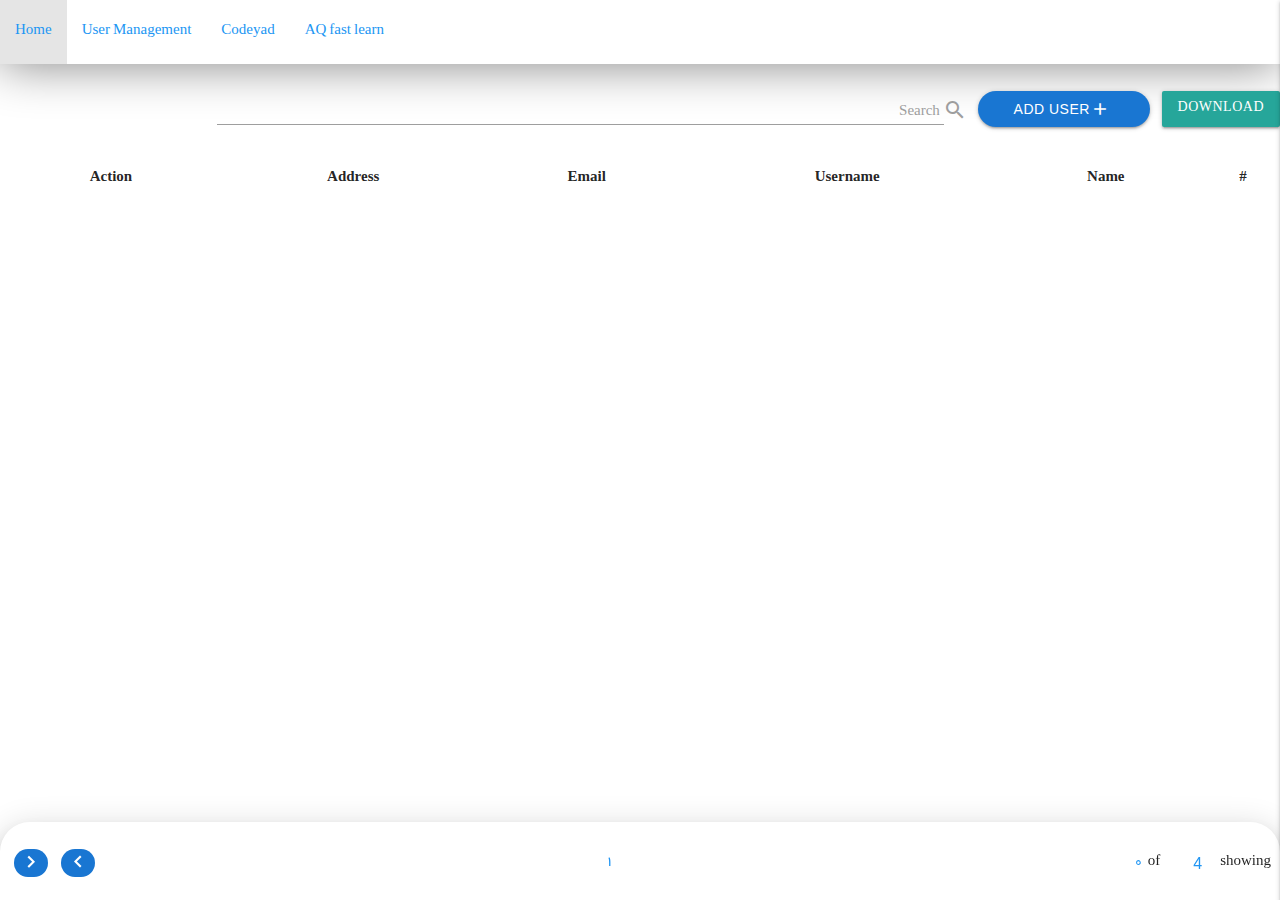
<file: users.html>
<!DOCTYPE html>
<html lang="en">
<head>
    <meta charset="UTF-8">
    <meta http-equiv="X-UA-Compatible" content="IE=edge">
    <meta name="viewport" content="width=device-width, initial-scale=1.0">
    <link rel="stylesheet" href="/assets/materialize/css/materialize.min.css">
    <link rel="stylesheet" href="/assets/css/util.css">
    <link href="https://fonts.googleapis.com/icon?family=Material+Icons" rel="stylesheet">
    <link rel="stylesheet" href="/assets/css/style.css">
    <title>Document</title>
</head>
<body x-data="usersData">

  <!-- navbar section ---------start-------------------- -->
    <nav class="white z-depth-0 top_navbar">
        <div class="nav-wrapper">
          <a href="#!" class="blue-text hide-on-med-and-up">Users management</a>
          <a href="#" data-target="mobile-demo" class="sidenav-trigger blue-text"><i class="material-icons">menu</i></a>
          <ul class="hide-on-med-and-down container">
            <li><a href="/" class="blue-text">Home</a></li>
            <li><a href="/users.html" class="blue-text">User Management</a></li>
            <li><a href="https://codeyad.com" class="blue-text">Codeyad</a></li>
            <li><a href="https://www.youtube.com/channel/UC7_WFOLcQ4x9HCat_pE3hcA" class="blue-text">AQ fast learn</a></li>
          </ul>
        </div>
    </nav>
    
    <ul class="sidenav" id="mobile-demo">
      <li>
        <div class="user-view">
          <div class="background">
            <img src="/assets/images/office-2.webp" class="w-full">
          </div>
          <a><img class="circle" src="/assets/images/avatar.png"></a>
          <a><span class="white-text name">Qasem Bassaki</span></a>
          <a><span class="white-text email">qasem@gmail.com</span></a>
        </div>
      </li>
      <li>
        <a href="https://www.youtube.com/channel/UC7_WFOLcQ4x9HCat_pE3hcA">
          <i class="material-icons">insert_link</i>
          AQ Fast Learn
        </a>
      </li>
      <li>
        <a href="https://codeyad.com">
          <i class="material-icons">insert_link</i>
          Codeyad
        </a>
      </li>
      <li><div class="divider"></div></li>
      <li><a class="subheader">Pages:</a></li>
      <li><a class="waves-effect" href="/">Home</a></li>
      <li><a class="waves-effect" href="/users.html">Users</a></li>
    </ul>
  <!-- navbar section ---------end------- -->


  <!-- content section ---------start-------------------- -->
    
  <section id="top_actions_section" class="row m-b-0 container" x-data="testController">
    <a id="download" class="btn">download</a>
      <!-- add button--------- -->
      <div class="p-l-10 p-r-10 p-t-10 col s12 m3 l2">
        <button id="add_user_button" class="waves-effect waves-light btn blue darken-2 p-l-30 p-r-30 w-full rounded_pill flex-c" x-on:click="showAddModal = true; userIdToEdit = null; handleResetForm()" >
            <i class="material-icons m-r-5">add</i>
            Add User
        </button>
      </div>
      <!-- search section--------- -->
      <div class="row col s12 m9 l8 m-b-5">
        <div class="input-field col s12" 
        x-init="$watch('searchChar', (value)=>handleSearch(value))">
          <input id="search" type="text" class="validate" x-model="searchChar">
          <label for="search">
            <i class="material-icons pos-relative top-7">search</i>
            Search
          </label>
        </div>
      </div>

      <div class="col l2 hide-on-med-and-down"></div>

  </section>

  <template x-if="isLoading">
    <div class="center-align">
      <div class="preloader-wrapper small active">
        <div class="spinner-layer spinner-green-only">
          <div class="circle-clipper left">
            <div class="circle"></div>
          </div><div class="gap-patch">
            <div class="circle"></div>
          </div><div class="circle-clipper right">
            <div class="circle"></div>
          </div>
        </div>
      </div>
    </div>
  </template>

  <section class="user_list_section" x-init="getUsers()">
    <ul class="collapsible hide-on-med-and-up">
      <template x-for="user in pageUsers">
        <li class="users_list_item">
          <div class="collapsible-header">
            <i class="material-icons blue-text darken-2 users_list_arrow_icon trans-0-2">arrow_drop_down_circle</i>
            <span x-text="user.name"></span>
          </div>
          <div class="collapsible-body">
            <div class="p-all-5">
              <span class="f-bold">Username : </span>
              <span x-text="user.username"></span>
            </div>
            <div class="p-all-5">
              <span class="f-bold">Email : </span>
              <span x-text="user.email"></span>
            </div>
            <div class="p-all-5">
              <span class="f-bold">Address : </span>
              <span x-text="(user.address?.city || '') + '-' + (user.address?.street || '')"></span>
            </div>
            <div class="p-all-5 flex-l-m">
              <span class="f-bold">Action : </span>
              <i class="material-icons red-text m-l-5 m-r-5" x-on:click="handleDeleteUser(user.id)">delete_forever</i>
              <i class="material-icons orange-text darken-3 m-l-5 m-r-5" x-on:click="handleUpdateUser(user)">edit</i>
            </div>
          </div>
        </li>
      </template>
    </ul>

    <div class="hide-on-med-and-down show-on-medium-and-up container">
      <table class="striped centered highlight">
        <thead>
          <tr>
            <th>#</th>
            <th>Name</th>
            <th>Username</th>
            <th>Email</th>
            <th>Address</th>
            <th>Action</th>
          </tr>
        </thead>

        <tbody class="desktop_table_body">
          <template x-for="user in pageUsers">
            <tr>
              <td x-text="user.id"></td>
              <td x-text="user.name"></td>
              <td x-text="user.username"></td>
              <td x-text="user.email"></td>
              <td x-text="(user.address?.city || '') + '-' + (user.address?.street || '')"></td>
              <td>
                <i class="material-icons orange-text darken-3 m-l-5 m-r-5 hov-pointer" x-on:click="handleUpdateUser(user)">edit</i>
                <i class="material-icons red-text m-l-5 m-r-5 hov-pointer" x-on:click="handleDeleteUser(user.id)">
                  delete_forever
                </i>
              </td>
            </tr>
          </template>
        </tbody>
      </table>
    </div>

    <div class="pagination_container container p-l-9 p-r-9 p-t-15 p-b-10 flex-sb-m pos-fixed left-0 right-0 bottom-0 z-depth-4 rounded_top_30">

      <div class="pagination_item_counts flex-l p-l-10 flex-l-m ">
        showing
        <span class="m-l-5 m-r-5 max-w-50 pos-relative top-4" 
        x-init="$watch('itemsCount', (value)=>handleChangeItemsCount(value))">
          <input type="number" class="blue-text darken-2 no-border center-align m-b-0" x-model="itemsCount" x-on:change="pagination()">
        </span>
        of 
        <span class="blue-text darken-2 m-l-5 m-r-5" x-text="users.length">100</span>
      </div>

      <strong x-text="currentPage" class="blue-text page_number"></strong>

      <div class="pgination_buttons">
        <i class="material-icons blue darken-2 m-l-5 m-r-5 p-l-5 p-r-5 p-t-1 p-b-3 waves-effect waves-light white-text rounded_pill" x-on:click="prevPage()">keyboard_arrow_left</i>
        <i class="material-icons blue darken-2 m-l-5 m-r-5 p-l-5 p-r-5 p-t-1 p-b-3 waves-effect waves-light white-text rounded_pill" x-on:click="nextPage()">keyboard_arrow_right</i>
      </div>

    </div>
  </section>
  

  <div class="add_user_modal_back" x-show="showAddModal" x-transition.duration.300ms  x-on:click="showAddModal = false"></div>
  <div class="add_user_modal container rounded_top_30 trans-0-3" x-bind:class="{'show' : showAddModal}">
    <div class="row p-t-10 p-b-10 p-r-40 p-l-40 center-on-small-only">
      <h5>
        <i class="material-icons m-r-10 m-l-10 pos-relative top-4">person_add</i>
        <span x-text="userIdToEdit ? 'Edit User' : 'Add User'"></span>
      </h5>

      <form>

        <div class="input-field col s12">
          <input id="name" type="text" class="validate" x-model="newUserInfo.name"/>
          <label for="name">name:</label>
        </div>

        <div class="input-field col s12">
          <input id="username" type="text" class="validate" x-model="newUserInfo.username"/>
          <label for="username">username: </label>
        </div>
        
        <div class="input-field col s12">
          <input id="email" type="email" class="validate" x-model="newUserInfo.email"/>
          <label for="email">Email</label>
        </div>


        <button
          type="button"
          class="waves-effect waves-light btn blue darken-1 m-t-20 m-b-10 w-full max-w-250 rounded_pill"
          x-on:click="userIdToEdit ? handleConfirmEditUser() :handleSubmitAddUserForm()"
          x-bind:class="{'pulse' : isLoading, 'orange': userIdToEdit}"
          x-bind:disabled="isLoading"
        >
          submit
        </button>



      </form>


    </div>
  </div>
  
  <!-- content section ---------end------- -->



  <script defer src="/assets/js/alpine.js"></script>
  <script src="/assets/js/alpineJsContollers/usersController.js"></script>
  <script src="/assets/js/alpineJsContollers/testController.js"></script>
  <script src="/assets/js/axios.js"></script>
  <script src="/assets/materialize/js/materialize.min.js"></script>
  <script src="/assets/js/app.js"></script>
  <script src="/assets/js/users.js"></script>
</body>
</html>
</file>
<file: assets/css/util.css>
/*[ FONT SIZE ]
///////////////////////////////////////////////////////////
*/
.f-bold{font-weight: bold;}
.fs-1 {font-size: 1px;}
.fs-2 {font-size: 2px;}
.fs-3 {font-size: 3px;}
.fs-4 {font-size: 4px;}
.fs-5 {font-size: 5px;}
.fs-6 {font-size: 6px;}
.fs-7 {font-size: 7px;}
.fs-8 {font-size: 8px;}
.fs-9 {font-size: 9px;}
.fs-10 {font-size: 10px;}
.fs-11 {font-size: 11px;}
.fs-12 {font-size: 12px;}
.fs-13 {font-size: 13px;}
.fs-14 {font-size: 14px;}
.fs-15 {font-size: 15px;}
.fs-16 {font-size: 16px;}
.fs-17 {font-size: 17px;}
.fs-18 {font-size: 18px;}
.fs-19 {font-size: 19px;}
.fs-20 {font-size: 20px;}
.fs-21 {font-size: 21px;}
.fs-22 {font-size: 22px;}
.fs-23 {font-size: 23px;}
.fs-24 {font-size: 24px;}
.fs-25 {font-size: 25px;}
.fs-26 {font-size: 26px;}
.fs-27 {font-size: 27px;}
.fs-28 {font-size: 28px;}
.fs-29 {font-size: 29px;}
.fs-30 {font-size: 30px;}
.fs-31 {font-size: 31px;}
.fs-32 {font-size: 32px;}
.fs-33 {font-size: 33px;}
.fs-34 {font-size: 34px;}
.fs-35 {font-size: 35px;}
.fs-36 {font-size: 36px;}
.fs-37 {font-size: 37px;}
.fs-38 {font-size: 38px;}
.fs-39 {font-size: 39px;}
.fs-40 {font-size: 40px;}
.fs-41 {font-size: 41px;}
.fs-42 {font-size: 42px;}
.fs-43 {font-size: 43px;}
.fs-44 {font-size: 44px;}
.fs-45 {font-size: 45px;}
.fs-46 {font-size: 46px;}
.fs-47 {font-size: 47px;}
.fs-48 {font-size: 48px;}
.fs-49 {font-size: 49px;}
.fs-50 {font-size: 50px;}
.fs-51 {font-size: 51px;}
.fs-52 {font-size: 52px;}
.fs-53 {font-size: 53px;}
.fs-54 {font-size: 54px;}
.fs-55 {font-size: 55px;}
.fs-56 {font-size: 56px;}
.fs-57 {font-size: 57px;}
.fs-58 {font-size: 58px;}
.fs-59 {font-size: 59px;}
.fs-60 {font-size: 60px;}
.fs-61 {font-size: 61px;}
.fs-62 {font-size: 62px;}
.fs-63 {font-size: 63px;}
.fs-64 {font-size: 64px;}
.fs-65 {font-size: 65px;}
.fs-66 {font-size: 66px;}
.fs-67 {font-size: 67px;}
.fs-68 {font-size: 68px;}
.fs-69 {font-size: 69px;}
.fs-70 {font-size: 70px;}
.fs-71 {font-size: 71px;}
.fs-72 {font-size: 72px;}
.fs-73 {font-size: 73px;}
.fs-74 {font-size: 74px;}
.fs-75 {font-size: 75px;}
.fs-76 {font-size: 76px;}
.fs-77 {font-size: 77px;}
.fs-78 {font-size: 78px;}
.fs-79 {font-size: 79px;}
.fs-80 {font-size: 80px;}
.fs-81 {font-size: 81px;}
.fs-82 {font-size: 82px;}
.fs-83 {font-size: 83px;}
.fs-84 {font-size: 84px;}
.fs-85 {font-size: 85px;}
.fs-86 {font-size: 86px;}
.fs-87 {font-size: 87px;}
.fs-88 {font-size: 88px;}
.fs-89 {font-size: 89px;}
.fs-90 {font-size: 90px;}
.fs-91 {font-size: 91px;}
.fs-92 {font-size: 92px;}
.fs-93 {font-size: 93px;}
.fs-94 {font-size: 94px;}
.fs-95 {font-size: 95px;}
.fs-96 {font-size: 96px;}
.fs-97 {font-size: 97px;}
.fs-98 {font-size: 98px;}
.fs-99 {font-size: 99px;}
.fs-100 {font-size: 100px;}
.fs-101 {font-size: 101px;}
.fs-102 {font-size: 102px;}
.fs-103 {font-size: 103px;}
.fs-104 {font-size: 104px;}
.fs-105 {font-size: 105px;}
.fs-106 {font-size: 106px;}
.fs-107 {font-size: 107px;}
.fs-108 {font-size: 108px;}
.fs-109 {font-size: 109px;}
.fs-110 {font-size: 110px;}
.fs-111 {font-size: 111px;}
.fs-112 {font-size: 112px;}
.fs-113 {font-size: 113px;}
.fs-114 {font-size: 114px;}
.fs-115 {font-size: 115px;}
.fs-116 {font-size: 116px;}
.fs-117 {font-size: 117px;}
.fs-118 {font-size: 118px;}
.fs-119 {font-size: 119px;}
.fs-120 {font-size: 120px;}
.fs-121 {font-size: 121px;}
.fs-122 {font-size: 122px;}
.fs-123 {font-size: 123px;}
.fs-124 {font-size: 124px;}
.fs-125 {font-size: 125px;}
.fs-126 {font-size: 126px;}
.fs-127 {font-size: 127px;}
.fs-128 {font-size: 128px;}
.fs-129 {font-size: 129px;}
.fs-130 {font-size: 130px;}
.fs-131 {font-size: 131px;}
.fs-132 {font-size: 132px;}
.fs-133 {font-size: 133px;}
.fs-134 {font-size: 134px;}
.fs-135 {font-size: 135px;}
.fs-136 {font-size: 136px;}
.fs-137 {font-size: 137px;}
.fs-138 {font-size: 138px;}
.fs-139 {font-size: 139px;}
.fs-140 {font-size: 140px;}
.fs-141 {font-size: 141px;}
.fs-142 {font-size: 142px;}
.fs-143 {font-size: 143px;}
.fs-144 {font-size: 144px;}
.fs-145 {font-size: 145px;}
.fs-146 {font-size: 146px;}
.fs-147 {font-size: 147px;}
.fs-148 {font-size: 148px;}
.fs-149 {font-size: 149px;}
.fs-150 {font-size: 150px;}
.fs-151 {font-size: 151px;}
.fs-152 {font-size: 152px;}
.fs-153 {font-size: 153px;}
.fs-154 {font-size: 154px;}
.fs-155 {font-size: 155px;}
.fs-156 {font-size: 156px;}
.fs-157 {font-size: 157px;}
.fs-158 {font-size: 158px;}
.fs-159 {font-size: 159px;}
.fs-160 {font-size: 160px;}
.fs-161 {font-size: 161px;}
.fs-162 {font-size: 162px;}
.fs-163 {font-size: 163px;}
.fs-164 {font-size: 164px;}
.fs-165 {font-size: 165px;}
.fs-166 {font-size: 166px;}
.fs-167 {font-size: 167px;}
.fs-168 {font-size: 168px;}
.fs-169 {font-size: 169px;}
.fs-170 {font-size: 170px;}
.fs-171 {font-size: 171px;}
.fs-172 {font-size: 172px;}
.fs-173 {font-size: 173px;}
.fs-174 {font-size: 174px;}
.fs-175 {font-size: 175px;}
.fs-176 {font-size: 176px;}
.fs-177 {font-size: 177px;}
.fs-178 {font-size: 178px;}
.fs-179 {font-size: 179px;}
.fs-180 {font-size: 180px;}
.fs-181 {font-size: 181px;}
.fs-182 {font-size: 182px;}
.fs-183 {font-size: 183px;}
.fs-184 {font-size: 184px;}
.fs-185 {font-size: 185px;}
.fs-186 {font-size: 186px;}
.fs-187 {font-size: 187px;}
.fs-188 {font-size: 188px;}
.fs-189 {font-size: 189px;}
.fs-190 {font-size: 190px;}
.fs-191 {font-size: 191px;}
.fs-192 {font-size: 192px;}
.fs-193 {font-size: 193px;}
.fs-194 {font-size: 194px;}
.fs-195 {font-size: 195px;}
.fs-196 {font-size: 196px;}
.fs-197 {font-size: 197px;}
.fs-198 {font-size: 198px;}
.fs-199 {font-size: 199px;}
.fs-200 {font-size: 200px;}

/*[ PADDING ]
///////////////////////////////////////////////////////////
*/
.p-all-0{padding: 0 !important;}
.p-all-1{padding: 1px !important;}
.p-all-2{padding: 2px !important;}
.p-all-3{padding: 3px !important;}
.p-all-4{padding: 4px !important;}
.p-all-5{padding: 5px !important;}
.p-all-6{padding: 6px !important;}
.p-all-7{padding: 7px !important;}
.p-all-8{padding: 8px !important;}
.p-all-9{padding: 9px !important;}
.p-t-0 {padding-top: 0px;}
.p-t-1 {padding-top: 1px;}
.p-t-2 {padding-top: 2px;}
.p-t-3 {padding-top: 3px;}
.p-t-4 {padding-top: 4px;}
.p-t-5 {padding-top: 5px;}
.p-t-6 {padding-top: 6px;}
.p-t-7 {padding-top: 7px;}
.p-t-8 {padding-top: 8px;}
.p-t-9 {padding-top: 9px;}
.p-t-10 {padding-top: 10px;}
.p-t-11 {padding-top: 11px;}
.p-t-12 {padding-top: 12px;}
.p-t-13 {padding-top: 13px;}
.p-t-14 {padding-top: 14px;}
.p-t-15 {padding-top: 15px;}
.p-t-16 {padding-top: 16px;}
.p-t-17 {padding-top: 17px;}
.p-t-18 {padding-top: 18px;}
.p-t-19 {padding-top: 19px;}
.p-t-20 {padding-top: 20px;}
.p-t-21 {padding-top: 21px;}
.p-t-22 {padding-top: 22px;}
.p-t-23 {padding-top: 23px;}
.p-t-24 {padding-top: 24px;}
.p-t-25 {padding-top: 25px;}
.p-t-26 {padding-top: 26px;}
.p-t-27 {padding-top: 27px;}
.p-t-28 {padding-top: 28px;}
.p-t-29 {padding-top: 29px;}
.p-t-30 {padding-top: 30px;}
.p-t-31 {padding-top: 31px;}
.p-t-32 {padding-top: 32px;}
.p-t-33 {padding-top: 33px;}
.p-t-34 {padding-top: 34px;}
.p-t-35 {padding-top: 35px;}
.p-t-36 {padding-top: 36px;}
.p-t-37 {padding-top: 37px;}
.p-t-38 {padding-top: 38px;}
.p-t-39 {padding-top: 39px;}
.p-t-40 {padding-top: 40px;}
.p-t-41 {padding-top: 41px;}
.p-t-42 {padding-top: 42px;}
.p-t-43 {padding-top: 43px;}
.p-t-44 {padding-top: 44px;}
.p-t-45 {padding-top: 45px;}
.p-t-46 {padding-top: 46px;}
.p-t-47 {padding-top: 47px;}
.p-t-48 {padding-top: 48px;}
.p-t-49 {padding-top: 49px;}
.p-t-50 {padding-top: 50px;}
.p-t-51 {padding-top: 51px;}
.p-t-52 {padding-top: 52px;}
.p-t-53 {padding-top: 53px;}
.p-t-54 {padding-top: 54px;}
.p-t-55 {padding-top: 55px;}
.p-t-56 {padding-top: 56px;}
.p-t-57 {padding-top: 57px;}
.p-t-58 {padding-top: 58px;}
.p-t-59 {padding-top: 59px;}
.p-t-60 {padding-top: 60px;}
.p-t-61 {padding-top: 61px;}
.p-t-62 {padding-top: 62px;}
.p-t-63 {padding-top: 63px;}
.p-t-64 {padding-top: 64px;}
.p-t-65 {padding-top: 65px;}
.p-t-66 {padding-top: 66px;}
.p-t-67 {padding-top: 67px;}
.p-t-68 {padding-top: 68px;}
.p-t-69 {padding-top: 69px;}
.p-t-70 {padding-top: 70px;}
.p-t-71 {padding-top: 71px;}
.p-t-72 {padding-top: 72px;}
.p-t-73 {padding-top: 73px;}
.p-t-74 {padding-top: 74px;}
.p-t-75 {padding-top: 75px;}
.p-t-76 {padding-top: 76px;}
.p-t-77 {padding-top: 77px;}
.p-t-78 {padding-top: 78px;}
.p-t-79 {padding-top: 79px;}
.p-t-80 {padding-top: 80px;}
.p-t-81 {padding-top: 81px;}
.p-t-82 {padding-top: 82px;}
.p-t-83 {padding-top: 83px;}
.p-t-84 {padding-top: 84px;}
.p-t-85 {padding-top: 85px;}
.p-t-86 {padding-top: 86px;}
.p-t-87 {padding-top: 87px;}
.p-t-88 {padding-top: 88px;}
.p-t-89 {padding-top: 89px;}
.p-t-90 {padding-top: 90px;}
.p-t-91 {padding-top: 91px;}
.p-t-92 {padding-top: 92px;}
.p-t-93 {padding-top: 93px;}
.p-t-94 {padding-top: 94px;}
.p-t-95 {padding-top: 95px;}
.p-t-96 {padding-top: 96px;}
.p-t-97 {padding-top: 97px;}
.p-t-98 {padding-top: 98px;}
.p-t-99 {padding-top: 99px;}
.p-t-100 {padding-top: 100px;}
.p-t-101 {padding-top: 101px;}
.p-t-102 {padding-top: 102px;}
.p-t-103 {padding-top: 103px;}
.p-t-104 {padding-top: 104px;}
.p-t-105 {padding-top: 105px;}
.p-t-106 {padding-top: 106px;}
.p-t-107 {padding-top: 107px;}
.p-t-108 {padding-top: 108px;}
.p-t-109 {padding-top: 109px;}
.p-t-110 {padding-top: 110px;}
.p-t-111 {padding-top: 111px;}
.p-t-112 {padding-top: 112px;}
.p-t-113 {padding-top: 113px;}
.p-t-114 {padding-top: 114px;}
.p-t-115 {padding-top: 115px;}
.p-t-116 {padding-top: 116px;}
.p-t-117 {padding-top: 117px;}
.p-t-118 {padding-top: 118px;}
.p-t-119 {padding-top: 119px;}
.p-t-120 {padding-top: 120px;}
.p-t-121 {padding-top: 121px;}
.p-t-122 {padding-top: 122px;}
.p-t-123 {padding-top: 123px;}
.p-t-124 {padding-top: 124px;}
.p-t-125 {padding-top: 125px;}
.p-t-126 {padding-top: 126px;}
.p-t-127 {padding-top: 127px;}
.p-t-128 {padding-top: 128px;}
.p-t-129 {padding-top: 129px;}
.p-t-130 {padding-top: 130px;}
.p-t-131 {padding-top: 131px;}
.p-t-132 {padding-top: 132px;}
.p-t-133 {padding-top: 133px;}
.p-t-134 {padding-top: 134px;}
.p-t-135 {padding-top: 135px;}
.p-t-136 {padding-top: 136px;}
.p-t-137 {padding-top: 137px;}
.p-t-138 {padding-top: 138px;}
.p-t-139 {padding-top: 139px;}
.p-t-140 {padding-top: 140px;}
.p-t-141 {padding-top: 141px;}
.p-t-142 {padding-top: 142px;}
.p-t-143 {padding-top: 143px;}
.p-t-144 {padding-top: 144px;}
.p-t-145 {padding-top: 145px;}
.p-t-146 {padding-top: 146px;}
.p-t-147 {padding-top: 147px;}
.p-t-148 {padding-top: 148px;}
.p-t-149 {padding-top: 149px;}
.p-t-150 {padding-top: 150px;}
.p-t-151 {padding-top: 151px;}
.p-t-152 {padding-top: 152px;}
.p-t-153 {padding-top: 153px;}
.p-t-154 {padding-top: 154px;}
.p-t-155 {padding-top: 155px;}
.p-t-156 {padding-top: 156px;}
.p-t-157 {padding-top: 157px;}
.p-t-158 {padding-top: 158px;}
.p-t-159 {padding-top: 159px;}
.p-t-160 {padding-top: 160px;}
.p-t-161 {padding-top: 161px;}
.p-t-162 {padding-top: 162px;}
.p-t-163 {padding-top: 163px;}
.p-t-164 {padding-top: 164px;}
.p-t-165 {padding-top: 165px;}
.p-t-166 {padding-top: 166px;}
.p-t-167 {padding-top: 167px;}
.p-t-168 {padding-top: 168px;}
.p-t-169 {padding-top: 169px;}
.p-t-170 {padding-top: 170px;}
.p-t-171 {padding-top: 171px;}
.p-t-172 {padding-top: 172px;}
.p-t-173 {padding-top: 173px;}
.p-t-174 {padding-top: 174px;}
.p-t-175 {padding-top: 175px;}
.p-t-176 {padding-top: 176px;}
.p-t-177 {padding-top: 177px;}
.p-t-178 {padding-top: 178px;}
.p-t-179 {padding-top: 179px;}
.p-t-180 {padding-top: 180px;}
.p-t-181 {padding-top: 181px;}
.p-t-182 {padding-top: 182px;}
.p-t-183 {padding-top: 183px;}
.p-t-184 {padding-top: 184px;}
.p-t-185 {padding-top: 185px;}
.p-t-186 {padding-top: 186px;}
.p-t-187 {padding-top: 187px;}
.p-t-188 {padding-top: 188px;}
.p-t-189 {padding-top: 189px;}
.p-t-190 {padding-top: 190px;}
.p-t-191 {padding-top: 191px;}
.p-t-192 {padding-top: 192px;}
.p-t-193 {padding-top: 193px;}
.p-t-194 {padding-top: 194px;}
.p-t-195 {padding-top: 195px;}
.p-t-196 {padding-top: 196px;}
.p-t-197 {padding-top: 197px;}
.p-t-198 {padding-top: 198px;}
.p-t-199 {padding-top: 199px;}
.p-t-200 {padding-top: 200px;}
.p-t-201 {padding-top: 201px;}
.p-t-202 {padding-top: 202px;}
.p-t-203 {padding-top: 203px;}
.p-t-204 {padding-top: 204px;}
.p-t-205 {padding-top: 205px;}
.p-t-206 {padding-top: 206px;}
.p-t-207 {padding-top: 207px;}
.p-t-208 {padding-top: 208px;}
.p-t-209 {padding-top: 209px;}
.p-t-210 {padding-top: 210px;}
.p-t-211 {padding-top: 211px;}
.p-t-212 {padding-top: 212px;}
.p-t-213 {padding-top: 213px;}
.p-t-214 {padding-top: 214px;}
.p-t-215 {padding-top: 215px;}
.p-t-216 {padding-top: 216px;}
.p-t-217 {padding-top: 217px;}
.p-t-218 {padding-top: 218px;}
.p-t-219 {padding-top: 219px;}
.p-t-220 {padding-top: 220px;}
.p-t-221 {padding-top: 221px;}
.p-t-222 {padding-top: 222px;}
.p-t-223 {padding-top: 223px;}
.p-t-224 {padding-top: 224px;}
.p-t-225 {padding-top: 225px;}
.p-t-226 {padding-top: 226px;}
.p-t-227 {padding-top: 227px;}
.p-t-228 {padding-top: 228px;}
.p-t-229 {padding-top: 229px;}
.p-t-230 {padding-top: 230px;}
.p-t-231 {padding-top: 231px;}
.p-t-232 {padding-top: 232px;}
.p-t-233 {padding-top: 233px;}
.p-t-234 {padding-top: 234px;}
.p-t-235 {padding-top: 235px;}
.p-t-236 {padding-top: 236px;}
.p-t-237 {padding-top: 237px;}
.p-t-238 {padding-top: 238px;}
.p-t-239 {padding-top: 239px;}
.p-t-240 {padding-top: 240px;}
.p-t-241 {padding-top: 241px;}
.p-t-242 {padding-top: 242px;}
.p-t-243 {padding-top: 243px;}
.p-t-244 {padding-top: 244px;}
.p-t-245 {padding-top: 245px;}
.p-t-246 {padding-top: 246px;}
.p-t-247 {padding-top: 247px;}
.p-t-248 {padding-top: 248px;}
.p-t-249 {padding-top: 249px;}
.p-t-250 {padding-top: 250px;}
.p-b-0 {padding-bottom: 0px;}
.p-b-1 {padding-bottom: 1px;}
.p-b-2 {padding-bottom: 2px;}
.p-b-3 {padding-bottom: 3px;}
.p-b-4 {padding-bottom: 4px;}
.p-b-5 {padding-bottom: 5px;}
.p-b-6 {padding-bottom: 6px;}
.p-b-7 {padding-bottom: 7px;}
.p-b-8 {padding-bottom: 8px;}
.p-b-9 {padding-bottom: 9px;}
.p-b-10 {padding-bottom: 10px;}
.p-b-11 {padding-bottom: 11px;}
.p-b-12 {padding-bottom: 12px;}
.p-b-13 {padding-bottom: 13px;}
.p-b-14 {padding-bottom: 14px;}
.p-b-15 {padding-bottom: 15px;}
.p-b-16 {padding-bottom: 16px;}
.p-b-17 {padding-bottom: 17px;}
.p-b-18 {padding-bottom: 18px;}
.p-b-19 {padding-bottom: 19px;}
.p-b-20 {padding-bottom: 20px;}
.p-b-21 {padding-bottom: 21px;}
.p-b-22 {padding-bottom: 22px;}
.p-b-23 {padding-bottom: 23px;}
.p-b-24 {padding-bottom: 24px;}
.p-b-25 {padding-bottom: 25px;}
.p-b-26 {padding-bottom: 26px;}
.p-b-27 {padding-bottom: 27px;}
.p-b-28 {padding-bottom: 28px;}
.p-b-29 {padding-bottom: 29px;}
.p-b-30 {padding-bottom: 30px;}
.p-b-31 {padding-bottom: 31px;}
.p-b-32 {padding-bottom: 32px;}
.p-b-33 {padding-bottom: 33px;}
.p-b-34 {padding-bottom: 34px;}
.p-b-35 {padding-bottom: 35px;}
.p-b-36 {padding-bottom: 36px;}
.p-b-37 {padding-bottom: 37px;}
.p-b-38 {padding-bottom: 38px;}
.p-b-39 {padding-bottom: 39px;}
.p-b-40 {padding-bottom: 40px;}
.p-b-41 {padding-bottom: 41px;}
.p-b-42 {padding-bottom: 42px;}
.p-b-43 {padding-bottom: 43px;}
.p-b-44 {padding-bottom: 44px;}
.p-b-45 {padding-bottom: 45px;}
.p-b-46 {padding-bottom: 46px;}
.p-b-47 {padding-bottom: 47px;}
.p-b-48 {padding-bottom: 48px;}
.p-b-49 {padding-bottom: 49px;}
.p-b-50 {padding-bottom: 50px;}
.p-b-51 {padding-bottom: 51px;}
.p-b-52 {padding-bottom: 52px;}
.p-b-53 {padding-bottom: 53px;}
.p-b-54 {padding-bottom: 54px;}
.p-b-55 {padding-bottom: 55px;}
.p-b-56 {padding-bottom: 56px;}
.p-b-57 {padding-bottom: 57px;}
.p-b-58 {padding-bottom: 58px;}
.p-b-59 {padding-bottom: 59px;}
.p-b-60 {padding-bottom: 60px;}
.p-b-61 {padding-bottom: 61px;}
.p-b-62 {padding-bottom: 62px;}
.p-b-63 {padding-bottom: 63px;}
.p-b-64 {padding-bottom: 64px;}
.p-b-65 {padding-bottom: 65px;}
.p-b-66 {padding-bottom: 66px;}
.p-b-67 {padding-bottom: 67px;}
.p-b-68 {padding-bottom: 68px;}
.p-b-69 {padding-bottom: 69px;}
.p-b-70 {padding-bottom: 70px;}
.p-b-71 {padding-bottom: 71px;}
.p-b-72 {padding-bottom: 72px;}
.p-b-73 {padding-bottom: 73px;}
.p-b-74 {padding-bottom: 74px;}
.p-b-75 {padding-bottom: 75px;}
.p-b-76 {padding-bottom: 76px;}
.p-b-77 {padding-bottom: 77px;}
.p-b-78 {padding-bottom: 78px;}
.p-b-79 {padding-bottom: 79px;}
.p-b-80 {padding-bottom: 80px;}
.p-b-81 {padding-bottom: 81px;}
.p-b-82 {padding-bottom: 82px;}
.p-b-83 {padding-bottom: 83px;}
.p-b-84 {padding-bottom: 84px;}
.p-b-85 {padding-bottom: 85px;}
.p-b-86 {padding-bottom: 86px;}
.p-b-87 {padding-bottom: 87px;}
.p-b-88 {padding-bottom: 88px;}
.p-b-89 {padding-bottom: 89px;}
.p-b-90 {padding-bottom: 90px;}
.p-b-91 {padding-bottom: 91px;}
.p-b-92 {padding-bottom: 92px;}
.p-b-93 {padding-bottom: 93px;}
.p-b-94 {padding-bottom: 94px;}
.p-b-95 {padding-bottom: 95px;}
.p-b-96 {padding-bottom: 96px;}
.p-b-97 {padding-bottom: 97px;}
.p-b-98 {padding-bottom: 98px;}
.p-b-99 {padding-bottom: 99px;}
.p-b-100 {padding-bottom: 100px;}
.p-b-101 {padding-bottom: 101px;}
.p-b-102 {padding-bottom: 102px;}
.p-b-103 {padding-bottom: 103px;}
.p-b-104 {padding-bottom: 104px;}
.p-b-105 {padding-bottom: 105px;}
.p-b-106 {padding-bottom: 106px;}
.p-b-107 {padding-bottom: 107px;}
.p-b-108 {padding-bottom: 108px;}
.p-b-109 {padding-bottom: 109px;}
.p-b-110 {padding-bottom: 110px;}
.p-b-111 {padding-bottom: 111px;}
.p-b-112 {padding-bottom: 112px;}
.p-b-113 {padding-bottom: 113px;}
.p-b-114 {padding-bottom: 114px;}
.p-b-115 {padding-bottom: 115px;}
.p-b-116 {padding-bottom: 116px;}
.p-b-117 {padding-bottom: 117px;}
.p-b-118 {padding-bottom: 118px;}
.p-b-119 {padding-bottom: 119px;}
.p-b-120 {padding-bottom: 120px;}
.p-b-121 {padding-bottom: 121px;}
.p-b-122 {padding-bottom: 122px;}
.p-b-123 {padding-bottom: 123px;}
.p-b-124 {padding-bottom: 124px;}
.p-b-125 {padding-bottom: 125px;}
.p-b-126 {padding-bottom: 126px;}
.p-b-127 {padding-bottom: 127px;}
.p-b-128 {padding-bottom: 128px;}
.p-b-129 {padding-bottom: 129px;}
.p-b-130 {padding-bottom: 130px;}
.p-b-131 {padding-bottom: 131px;}
.p-b-132 {padding-bottom: 132px;}
.p-b-133 {padding-bottom: 133px;}
.p-b-134 {padding-bottom: 134px;}
.p-b-135 {padding-bottom: 135px;}
.p-b-136 {padding-bottom: 136px;}
.p-b-137 {padding-bottom: 137px;}
.p-b-138 {padding-bottom: 138px;}
.p-b-139 {padding-bottom: 139px;}
.p-b-140 {padding-bottom: 140px;}
.p-b-141 {padding-bottom: 141px;}
.p-b-142 {padding-bottom: 142px;}
.p-b-143 {padding-bottom: 143px;}
.p-b-144 {padding-bottom: 144px;}
.p-b-145 {padding-bottom: 145px;}
.p-b-146 {padding-bottom: 146px;}
.p-b-147 {padding-bottom: 147px;}
.p-b-148 {padding-bottom: 148px;}
.p-b-149 {padding-bottom: 149px;}
.p-b-150 {padding-bottom: 150px;}
.p-b-151 {padding-bottom: 151px;}
.p-b-152 {padding-bottom: 152px;}
.p-b-153 {padding-bottom: 153px;}
.p-b-154 {padding-bottom: 154px;}
.p-b-155 {padding-bottom: 155px;}
.p-b-156 {padding-bottom: 156px;}
.p-b-157 {padding-bottom: 157px;}
.p-b-158 {padding-bottom: 158px;}
.p-b-159 {padding-bottom: 159px;}
.p-b-160 {padding-bottom: 160px;}
.p-b-161 {padding-bottom: 161px;}
.p-b-162 {padding-bottom: 162px;}
.p-b-163 {padding-bottom: 163px;}
.p-b-164 {padding-bottom: 164px;}
.p-b-165 {padding-bottom: 165px;}
.p-b-166 {padding-bottom: 166px;}
.p-b-167 {padding-bottom: 167px;}
.p-b-168 {padding-bottom: 168px;}
.p-b-169 {padding-bottom: 169px;}
.p-b-170 {padding-bottom: 170px;}
.p-b-171 {padding-bottom: 171px;}
.p-b-172 {padding-bottom: 172px;}
.p-b-173 {padding-bottom: 173px;}
.p-b-174 {padding-bottom: 174px;}
.p-b-175 {padding-bottom: 175px;}
.p-b-176 {padding-bottom: 176px;}
.p-b-177 {padding-bottom: 177px;}
.p-b-178 {padding-bottom: 178px;}
.p-b-179 {padding-bottom: 179px;}
.p-b-180 {padding-bottom: 180px;}
.p-b-181 {padding-bottom: 181px;}
.p-b-182 {padding-bottom: 182px;}
.p-b-183 {padding-bottom: 183px;}
.p-b-184 {padding-bottom: 184px;}
.p-b-185 {padding-bottom: 185px;}
.p-b-186 {padding-bottom: 186px;}
.p-b-187 {padding-bottom: 187px;}
.p-b-188 {padding-bottom: 188px;}
.p-b-189 {padding-bottom: 189px;}
.p-b-190 {padding-bottom: 190px;}
.p-b-191 {padding-bottom: 191px;}
.p-b-192 {padding-bottom: 192px;}
.p-b-193 {padding-bottom: 193px;}
.p-b-194 {padding-bottom: 194px;}
.p-b-195 {padding-bottom: 195px;}
.p-b-196 {padding-bottom: 196px;}
.p-b-197 {padding-bottom: 197px;}
.p-b-198 {padding-bottom: 198px;}
.p-b-199 {padding-bottom: 199px;}
.p-b-200 {padding-bottom: 200px;}
.p-b-201 {padding-bottom: 201px;}
.p-b-202 {padding-bottom: 202px;}
.p-b-203 {padding-bottom: 203px;}
.p-b-204 {padding-bottom: 204px;}
.p-b-205 {padding-bottom: 205px;}
.p-b-206 {padding-bottom: 206px;}
.p-b-207 {padding-bottom: 207px;}
.p-b-208 {padding-bottom: 208px;}
.p-b-209 {padding-bottom: 209px;}
.p-b-210 {padding-bottom: 210px;}
.p-b-211 {padding-bottom: 211px;}
.p-b-212 {padding-bottom: 212px;}
.p-b-213 {padding-bottom: 213px;}
.p-b-214 {padding-bottom: 214px;}
.p-b-215 {padding-bottom: 215px;}
.p-b-216 {padding-bottom: 216px;}
.p-b-217 {padding-bottom: 217px;}
.p-b-218 {padding-bottom: 218px;}
.p-b-219 {padding-bottom: 219px;}
.p-b-220 {padding-bottom: 220px;}
.p-b-221 {padding-bottom: 221px;}
.p-b-222 {padding-bottom: 222px;}
.p-b-223 {padding-bottom: 223px;}
.p-b-224 {padding-bottom: 224px;}
.p-b-225 {padding-bottom: 225px;}
.p-b-226 {padding-bottom: 226px;}
.p-b-227 {padding-bottom: 227px;}
.p-b-228 {padding-bottom: 228px;}
.p-b-229 {padding-bottom: 229px;}
.p-b-230 {padding-bottom: 230px;}
.p-b-231 {padding-bottom: 231px;}
.p-b-232 {padding-bottom: 232px;}
.p-b-233 {padding-bottom: 233px;}
.p-b-234 {padding-bottom: 234px;}
.p-b-235 {padding-bottom: 235px;}
.p-b-236 {padding-bottom: 236px;}
.p-b-237 {padding-bottom: 237px;}
.p-b-238 {padding-bottom: 238px;}
.p-b-239 {padding-bottom: 239px;}
.p-b-240 {padding-bottom: 240px;}
.p-b-241 {padding-bottom: 241px;}
.p-b-242 {padding-bottom: 242px;}
.p-b-243 {padding-bottom: 243px;}
.p-b-244 {padding-bottom: 244px;}
.p-b-245 {padding-bottom: 245px;}
.p-b-246 {padding-bottom: 246px;}
.p-b-247 {padding-bottom: 247px;}
.p-b-248 {padding-bottom: 248px;}
.p-b-249 {padding-bottom: 249px;}
.p-b-250 {padding-bottom: 250px;}
.p-l-0 {padding-left: 0px;}
.p-l-1 {padding-left: 1px;}
.p-l-2 {padding-left: 2px;}
.p-l-3 {padding-left: 3px;}
.p-l-4 {padding-left: 4px;}
.p-l-5 {padding-left: 5px;}
.p-l-6 {padding-left: 6px;}
.p-l-7 {padding-left: 7px;}
.p-l-8 {padding-left: 8px;}
.p-l-9 {padding-left: 9px;}
.p-l-10 {padding-left: 10px;}
.p-l-11 {padding-left: 11px;}
.p-l-12 {padding-left: 12px;}
.p-l-13 {padding-left: 13px;}
.p-l-14 {padding-left: 14px;}
.p-l-15 {padding-left: 15px;}
.p-l-16 {padding-left: 16px;}
.p-l-17 {padding-left: 17px;}
.p-l-18 {padding-left: 18px;}
.p-l-19 {padding-left: 19px;}
.p-l-20 {padding-left: 20px;}
.p-l-21 {padding-left: 21px;}
.p-l-22 {padding-left: 22px;}
.p-l-23 {padding-left: 23px;}
.p-l-24 {padding-left: 24px;}
.p-l-25 {padding-left: 25px;}
.p-l-26 {padding-left: 26px;}
.p-l-27 {padding-left: 27px;}
.p-l-28 {padding-left: 28px;}
.p-l-29 {padding-left: 29px;}
.p-l-30 {padding-left: 30px;}
.p-l-31 {padding-left: 31px;}
.p-l-32 {padding-left: 32px;}
.p-l-33 {padding-left: 33px;}
.p-l-34 {padding-left: 34px;}
.p-l-35 {padding-left: 35px;}
.p-l-36 {padding-left: 36px;}
.p-l-37 {padding-left: 37px;}
.p-l-38 {padding-left: 38px;}
.p-l-39 {padding-left: 39px;}
.p-l-40 {padding-left: 40px;}
.p-l-41 {padding-left: 41px;}
.p-l-42 {padding-left: 42px;}
.p-l-43 {padding-left: 43px;}
.p-l-44 {padding-left: 44px;}
.p-l-45 {padding-left: 45px;}
.p-l-46 {padding-left: 46px;}
.p-l-47 {padding-left: 47px;}
.p-l-48 {padding-left: 48px;}
.p-l-49 {padding-left: 49px;}
.p-l-50 {padding-left: 50px;}
.p-l-51 {padding-left: 51px;}
.p-l-52 {padding-left: 52px;}
.p-l-53 {padding-left: 53px;}
.p-l-54 {padding-left: 54px;}
.p-l-55 {padding-left: 55px;}
.p-l-56 {padding-left: 56px;}
.p-l-57 {padding-left: 57px;}
.p-l-58 {padding-left: 58px;}
.p-l-59 {padding-left: 59px;}
.p-l-60 {padding-left: 60px;}
.p-l-61 {padding-left: 61px;}
.p-l-62 {padding-left: 62px;}
.p-l-63 {padding-left: 63px;}
.p-l-64 {padding-left: 64px;}
.p-l-65 {padding-left: 65px;}
.p-l-66 {padding-left: 66px;}
.p-l-67 {padding-left: 67px;}
.p-l-68 {padding-left: 68px;}
.p-l-69 {padding-left: 69px;}
.p-l-70 {padding-left: 70px;}
.p-l-71 {padding-left: 71px;}
.p-l-72 {padding-left: 72px;}
.p-l-73 {padding-left: 73px;}
.p-l-74 {padding-left: 74px;}
.p-l-75 {padding-left: 75px;}
.p-l-76 {padding-left: 76px;}
.p-l-77 {padding-left: 77px;}
.p-l-78 {padding-left: 78px;}
.p-l-79 {padding-left: 79px;}
.p-l-80 {padding-left: 80px;}
.p-l-81 {padding-left: 81px;}
.p-l-82 {padding-left: 82px;}
.p-l-83 {padding-left: 83px;}
.p-l-84 {padding-left: 84px;}
.p-l-85 {padding-left: 85px;}
.p-l-86 {padding-left: 86px;}
.p-l-87 {padding-left: 87px;}
.p-l-88 {padding-left: 88px;}
.p-l-89 {padding-left: 89px;}
.p-l-90 {padding-left: 90px;}
.p-l-91 {padding-left: 91px;}
.p-l-92 {padding-left: 92px;}
.p-l-93 {padding-left: 93px;}
.p-l-94 {padding-left: 94px;}
.p-l-95 {padding-left: 95px;}
.p-l-96 {padding-left: 96px;}
.p-l-97 {padding-left: 97px;}
.p-l-98 {padding-left: 98px;}
.p-l-99 {padding-left: 99px;}
.p-l-100 {padding-left: 100px;}
.p-l-101 {padding-left: 101px;}
.p-l-102 {padding-left: 102px;}
.p-l-103 {padding-left: 103px;}
.p-l-104 {padding-left: 104px;}
.p-l-105 {padding-left: 105px;}
.p-l-106 {padding-left: 106px;}
.p-l-107 {padding-left: 107px;}
.p-l-108 {padding-left: 108px;}
.p-l-109 {padding-left: 109px;}
.p-l-110 {padding-left: 110px;}
.p-l-111 {padding-left: 111px;}
.p-l-112 {padding-left: 112px;}
.p-l-113 {padding-left: 113px;}
.p-l-114 {padding-left: 114px;}
.p-l-115 {padding-left: 115px;}
.p-l-116 {padding-left: 116px;}
.p-l-117 {padding-left: 117px;}
.p-l-118 {padding-left: 118px;}
.p-l-119 {padding-left: 119px;}
.p-l-120 {padding-left: 120px;}
.p-l-121 {padding-left: 121px;}
.p-l-122 {padding-left: 122px;}
.p-l-123 {padding-left: 123px;}
.p-l-124 {padding-left: 124px;}
.p-l-125 {padding-left: 125px;}
.p-l-126 {padding-left: 126px;}
.p-l-127 {padding-left: 127px;}
.p-l-128 {padding-left: 128px;}
.p-l-129 {padding-left: 129px;}
.p-l-130 {padding-left: 130px;}
.p-l-131 {padding-left: 131px;}
.p-l-132 {padding-left: 132px;}
.p-l-133 {padding-left: 133px;}
.p-l-134 {padding-left: 134px;}
.p-l-135 {padding-left: 135px;}
.p-l-136 {padding-left: 136px;}
.p-l-137 {padding-left: 137px;}
.p-l-138 {padding-left: 138px;}
.p-l-139 {padding-left: 139px;}
.p-l-140 {padding-left: 140px;}
.p-l-141 {padding-left: 141px;}
.p-l-142 {padding-left: 142px;}
.p-l-143 {padding-left: 143px;}
.p-l-144 {padding-left: 144px;}
.p-l-145 {padding-left: 145px;}
.p-l-146 {padding-left: 146px;}
.p-l-147 {padding-left: 147px;}
.p-l-148 {padding-left: 148px;}
.p-l-149 {padding-left: 149px;}
.p-l-150 {padding-left: 150px;}
.p-l-151 {padding-left: 151px;}
.p-l-152 {padding-left: 152px;}
.p-l-153 {padding-left: 153px;}
.p-l-154 {padding-left: 154px;}
.p-l-155 {padding-left: 155px;}
.p-l-156 {padding-left: 156px;}
.p-l-157 {padding-left: 157px;}
.p-l-158 {padding-left: 158px;}
.p-l-159 {padding-left: 159px;}
.p-l-160 {padding-left: 160px;}
.p-l-161 {padding-left: 161px;}
.p-l-162 {padding-left: 162px;}
.p-l-163 {padding-left: 163px;}
.p-l-164 {padding-left: 164px;}
.p-l-165 {padding-left: 165px;}
.p-l-166 {padding-left: 166px;}
.p-l-167 {padding-left: 167px;}
.p-l-168 {padding-left: 168px;}
.p-l-169 {padding-left: 169px;}
.p-l-170 {padding-left: 170px;}
.p-l-171 {padding-left: 171px;}
.p-l-172 {padding-left: 172px;}
.p-l-173 {padding-left: 173px;}
.p-l-174 {padding-left: 174px;}
.p-l-175 {padding-left: 175px;}
.p-l-176 {padding-left: 176px;}
.p-l-177 {padding-left: 177px;}
.p-l-178 {padding-left: 178px;}
.p-l-179 {padding-left: 179px;}
.p-l-180 {padding-left: 180px;}
.p-l-181 {padding-left: 181px;}
.p-l-182 {padding-left: 182px;}
.p-l-183 {padding-left: 183px;}
.p-l-184 {padding-left: 184px;}
.p-l-185 {padding-left: 185px;}
.p-l-186 {padding-left: 186px;}
.p-l-187 {padding-left: 187px;}
.p-l-188 {padding-left: 188px;}
.p-l-189 {padding-left: 189px;}
.p-l-190 {padding-left: 190px;}
.p-l-191 {padding-left: 191px;}
.p-l-192 {padding-left: 192px;}
.p-l-193 {padding-left: 193px;}
.p-l-194 {padding-left: 194px;}
.p-l-195 {padding-left: 195px;}
.p-l-196 {padding-left: 196px;}
.p-l-197 {padding-left: 197px;}
.p-l-198 {padding-left: 198px;}
.p-l-199 {padding-left: 199px;}
.p-l-200 {padding-left: 200px;}
.p-l-201 {padding-left: 201px;}
.p-l-202 {padding-left: 202px;}
.p-l-203 {padding-left: 203px;}
.p-l-204 {padding-left: 204px;}
.p-l-205 {padding-left: 205px;}
.p-l-206 {padding-left: 206px;}
.p-l-207 {padding-left: 207px;}
.p-l-208 {padding-left: 208px;}
.p-l-209 {padding-left: 209px;}
.p-l-210 {padding-left: 210px;}
.p-l-211 {padding-left: 211px;}
.p-l-212 {padding-left: 212px;}
.p-l-213 {padding-left: 213px;}
.p-l-214 {padding-left: 214px;}
.p-l-215 {padding-left: 215px;}
.p-l-216 {padding-left: 216px;}
.p-l-217 {padding-left: 217px;}
.p-l-218 {padding-left: 218px;}
.p-l-219 {padding-left: 219px;}
.p-l-220 {padding-left: 220px;}
.p-l-221 {padding-left: 221px;}
.p-l-222 {padding-left: 222px;}
.p-l-223 {padding-left: 223px;}
.p-l-224 {padding-left: 224px;}
.p-l-225 {padding-left: 225px;}
.p-l-226 {padding-left: 226px;}
.p-l-227 {padding-left: 227px;}
.p-l-228 {padding-left: 228px;}
.p-l-229 {padding-left: 229px;}
.p-l-230 {padding-left: 230px;}
.p-l-231 {padding-left: 231px;}
.p-l-232 {padding-left: 232px;}
.p-l-233 {padding-left: 233px;}
.p-l-234 {padding-left: 234px;}
.p-l-235 {padding-left: 235px;}
.p-l-236 {padding-left: 236px;}
.p-l-237 {padding-left: 237px;}
.p-l-238 {padding-left: 238px;}
.p-l-239 {padding-left: 239px;}
.p-l-240 {padding-left: 240px;}
.p-l-241 {padding-left: 241px;}
.p-l-242 {padding-left: 242px;}
.p-l-243 {padding-left: 243px;}
.p-l-244 {padding-left: 244px;}
.p-l-245 {padding-left: 245px;}
.p-l-246 {padding-left: 246px;}
.p-l-247 {padding-left: 247px;}
.p-l-248 {padding-left: 248px;}
.p-l-249 {padding-left: 249px;}
.p-l-250 {padding-left: 250px;}
.p-r-0 {padding-right: 0px;}
.p-r-1 {padding-right: 1px;}
.p-r-2 {padding-right: 2px;}
.p-r-3 {padding-right: 3px;}
.p-r-4 {padding-right: 4px;}
.p-r-5 {padding-right: 5px;}
.p-r-6 {padding-right: 6px;}
.p-r-7 {padding-right: 7px;}
.p-r-8 {padding-right: 8px;}
.p-r-9 {padding-right: 9px;}
.p-r-10 {padding-right: 10px;}
.p-r-11 {padding-right: 11px;}
.p-r-12 {padding-right: 12px;}
.p-r-13 {padding-right: 13px;}
.p-r-14 {padding-right: 14px;}
.p-r-15 {padding-right: 15px;}
.p-r-16 {padding-right: 16px;}
.p-r-17 {padding-right: 17px;}
.p-r-18 {padding-right: 18px;}
.p-r-19 {padding-right: 19px;}
.p-r-20 {padding-right: 20px;}
.p-r-21 {padding-right: 21px;}
.p-r-22 {padding-right: 22px;}
.p-r-23 {padding-right: 23px;}
.p-r-24 {padding-right: 24px;}
.p-r-25 {padding-right: 25px;}
.p-r-26 {padding-right: 26px;}
.p-r-27 {padding-right: 27px;}
.p-r-28 {padding-right: 28px;}
.p-r-29 {padding-right: 29px;}
.p-r-30 {padding-right: 30px;}
.p-r-31 {padding-right: 31px;}
.p-r-32 {padding-right: 32px;}
.p-r-33 {padding-right: 33px;}
.p-r-34 {padding-right: 34px;}
.p-r-35 {padding-right: 35px;}
.p-r-36 {padding-right: 36px;}
.p-r-37 {padding-right: 37px;}
.p-r-38 {padding-right: 38px;}
.p-r-39 {padding-right: 39px;}
.p-r-40 {padding-right: 40px;}
.p-r-41 {padding-right: 41px;}
.p-r-42 {padding-right: 42px;}
.p-r-43 {padding-right: 43px;}
.p-r-44 {padding-right: 44px;}
.p-r-45 {padding-right: 45px;}
.p-r-46 {padding-right: 46px;}
.p-r-47 {padding-right: 47px;}
.p-r-48 {padding-right: 48px;}
.p-r-49 {padding-right: 49px;}
.p-r-50 {padding-right: 50px;}
.p-r-51 {padding-right: 51px;}
.p-r-52 {padding-right: 52px;}
.p-r-53 {padding-right: 53px;}
.p-r-54 {padding-right: 54px;}
.p-r-55 {padding-right: 55px;}
.p-r-56 {padding-right: 56px;}
.p-r-57 {padding-right: 57px;}
.p-r-58 {padding-right: 58px;}
.p-r-59 {padding-right: 59px;}
.p-r-60 {padding-right: 60px;}
.p-r-61 {padding-right: 61px;}
.p-r-62 {padding-right: 62px;}
.p-r-63 {padding-right: 63px;}
.p-r-64 {padding-right: 64px;}
.p-r-65 {padding-right: 65px;}
.p-r-66 {padding-right: 66px;}
.p-r-67 {padding-right: 67px;}
.p-r-68 {padding-right: 68px;}
.p-r-69 {padding-right: 69px;}
.p-r-70 {padding-right: 70px;}
.p-r-71 {padding-right: 71px;}
.p-r-72 {padding-right: 72px;}
.p-r-73 {padding-right: 73px;}
.p-r-74 {padding-right: 74px;}
.p-r-75 {padding-right: 75px;}
.p-r-76 {padding-right: 76px;}
.p-r-77 {padding-right: 77px;}
.p-r-78 {padding-right: 78px;}
.p-r-79 {padding-right: 79px;}
.p-r-80 {padding-right: 80px;}
.p-r-81 {padding-right: 81px;}
.p-r-82 {padding-right: 82px;}
.p-r-83 {padding-right: 83px;}
.p-r-84 {padding-right: 84px;}
.p-r-85 {padding-right: 85px;}
.p-r-86 {padding-right: 86px;}
.p-r-87 {padding-right: 87px;}
.p-r-88 {padding-right: 88px;}
.p-r-89 {padding-right: 89px;}
.p-r-90 {padding-right: 90px;}
.p-r-91 {padding-right: 91px;}
.p-r-92 {padding-right: 92px;}
.p-r-93 {padding-right: 93px;}
.p-r-94 {padding-right: 94px;}
.p-r-95 {padding-right: 95px;}
.p-r-96 {padding-right: 96px;}
.p-r-97 {padding-right: 97px;}
.p-r-98 {padding-right: 98px;}
.p-r-99 {padding-right: 99px;}
.p-r-100 {padding-right: 100px;}
.p-r-101 {padding-right: 101px;}
.p-r-102 {padding-right: 102px;}
.p-r-103 {padding-right: 103px;}
.p-r-104 {padding-right: 104px;}
.p-r-105 {padding-right: 105px;}
.p-r-106 {padding-right: 106px;}
.p-r-107 {padding-right: 107px;}
.p-r-108 {padding-right: 108px;}
.p-r-109 {padding-right: 109px;}
.p-r-110 {padding-right: 110px;}
.p-r-111 {padding-right: 111px;}
.p-r-112 {padding-right: 112px;}
.p-r-113 {padding-right: 113px;}
.p-r-114 {padding-right: 114px;}
.p-r-115 {padding-right: 115px;}
.p-r-116 {padding-right: 116px;}
.p-r-117 {padding-right: 117px;}
.p-r-118 {padding-right: 118px;}
.p-r-119 {padding-right: 119px;}
.p-r-120 {padding-right: 120px;}
.p-r-121 {padding-right: 121px;}
.p-r-122 {padding-right: 122px;}
.p-r-123 {padding-right: 123px;}
.p-r-124 {padding-right: 124px;}
.p-r-125 {padding-right: 125px;}
.p-r-126 {padding-right: 126px;}
.p-r-127 {padding-right: 127px;}
.p-r-128 {padding-right: 128px;}
.p-r-129 {padding-right: 129px;}
.p-r-130 {padding-right: 130px;}
.p-r-131 {padding-right: 131px;}
.p-r-132 {padding-right: 132px;}
.p-r-133 {padding-right: 133px;}
.p-r-134 {padding-right: 134px;}
.p-r-135 {padding-right: 135px;}
.p-r-136 {padding-right: 136px;}
.p-r-137 {padding-right: 137px;}
.p-r-138 {padding-right: 138px;}
.p-r-139 {padding-right: 139px;}
.p-r-140 {padding-right: 140px;}
.p-r-141 {padding-right: 141px;}
.p-r-142 {padding-right: 142px;}
.p-r-143 {padding-right: 143px;}
.p-r-144 {padding-right: 144px;}
.p-r-145 {padding-right: 145px;}
.p-r-146 {padding-right: 146px;}
.p-r-147 {padding-right: 147px;}
.p-r-148 {padding-right: 148px;}
.p-r-149 {padding-right: 149px;}
.p-r-150 {padding-right: 150px;}
.p-r-151 {padding-right: 151px;}
.p-r-152 {padding-right: 152px;}
.p-r-153 {padding-right: 153px;}
.p-r-154 {padding-right: 154px;}
.p-r-155 {padding-right: 155px;}
.p-r-156 {padding-right: 156px;}
.p-r-157 {padding-right: 157px;}
.p-r-158 {padding-right: 158px;}
.p-r-159 {padding-right: 159px;}
.p-r-160 {padding-right: 160px;}
.p-r-161 {padding-right: 161px;}
.p-r-162 {padding-right: 162px;}
.p-r-163 {padding-right: 163px;}
.p-r-164 {padding-right: 164px;}
.p-r-165 {padding-right: 165px;}
.p-r-166 {padding-right: 166px;}
.p-r-167 {padding-right: 167px;}
.p-r-168 {padding-right: 168px;}
.p-r-169 {padding-right: 169px;}
.p-r-170 {padding-right: 170px;}
.p-r-171 {padding-right: 171px;}
.p-r-172 {padding-right: 172px;}
.p-r-173 {padding-right: 173px;}
.p-r-174 {padding-right: 174px;}
.p-r-175 {padding-right: 175px;}
.p-r-176 {padding-right: 176px;}
.p-r-177 {padding-right: 177px;}
.p-r-178 {padding-right: 178px;}
.p-r-179 {padding-right: 179px;}
.p-r-180 {padding-right: 180px;}
.p-r-181 {padding-right: 181px;}
.p-r-182 {padding-right: 182px;}
.p-r-183 {padding-right: 183px;}
.p-r-184 {padding-right: 184px;}
.p-r-185 {padding-right: 185px;}
.p-r-186 {padding-right: 186px;}
.p-r-187 {padding-right: 187px;}
.p-r-188 {padding-right: 188px;}
.p-r-189 {padding-right: 189px;}
.p-r-190 {padding-right: 190px;}
.p-r-191 {padding-right: 191px;}
.p-r-192 {padding-right: 192px;}
.p-r-193 {padding-right: 193px;}
.p-r-194 {padding-right: 194px;}
.p-r-195 {padding-right: 195px;}
.p-r-196 {padding-right: 196px;}
.p-r-197 {padding-right: 197px;}
.p-r-198 {padding-right: 198px;}
.p-r-199 {padding-right: 199px;}
.p-r-200 {padding-right: 200px;}
.p-r-201 {padding-right: 201px;}
.p-r-202 {padding-right: 202px;}
.p-r-203 {padding-right: 203px;}
.p-r-204 {padding-right: 204px;}
.p-r-205 {padding-right: 205px;}
.p-r-206 {padding-right: 206px;}
.p-r-207 {padding-right: 207px;}
.p-r-208 {padding-right: 208px;}
.p-r-209 {padding-right: 209px;}
.p-r-210 {padding-right: 210px;}
.p-r-211 {padding-right: 211px;}
.p-r-212 {padding-right: 212px;}
.p-r-213 {padding-right: 213px;}
.p-r-214 {padding-right: 214px;}
.p-r-215 {padding-right: 215px;}
.p-r-216 {padding-right: 216px;}
.p-r-217 {padding-right: 217px;}
.p-r-218 {padding-right: 218px;}
.p-r-219 {padding-right: 219px;}
.p-r-220 {padding-right: 220px;}
.p-r-221 {padding-right: 221px;}
.p-r-222 {padding-right: 222px;}
.p-r-223 {padding-right: 223px;}
.p-r-224 {padding-right: 224px;}
.p-r-225 {padding-right: 225px;}
.p-r-226 {padding-right: 226px;}
.p-r-227 {padding-right: 227px;}
.p-r-228 {padding-right: 228px;}
.p-r-229 {padding-right: 229px;}
.p-r-230 {padding-right: 230px;}
.p-r-231 {padding-right: 231px;}
.p-r-232 {padding-right: 232px;}
.p-r-233 {padding-right: 233px;}
.p-r-234 {padding-right: 234px;}
.p-r-235 {padding-right: 235px;}
.p-r-236 {padding-right: 236px;}
.p-r-237 {padding-right: 237px;}
.p-r-238 {padding-right: 238px;}
.p-r-239 {padding-right: 239px;}
.p-r-240 {padding-right: 240px;}
.p-r-241 {padding-right: 241px;}
.p-r-242 {padding-right: 242px;}
.p-r-243 {padding-right: 243px;}
.p-r-244 {padding-right: 244px;}
.p-r-245 {padding-right: 245px;}
.p-r-246 {padding-right: 246px;}
.p-r-247 {padding-right: 247px;}
.p-r-248 {padding-right: 248px;}
.p-r-249 {padding-right: 249px;}
.p-r-250 {padding-right: 250px;}

/*[ MARGIN ]
///////////////////////////////////////////////////////////
*/
.m-t-0 {margin-top: 0px;}
.m-t-1 {margin-top: 1px;}
.m-t-2 {margin-top: 2px;}
.m-t-3 {margin-top: 3px;}
.m-t-4 {margin-top: 4px;}
.m-t-5 {margin-top: 5px;}
.m-t-6 {margin-top: 6px;}
.m-t-7 {margin-top: 7px;}
.m-t-8 {margin-top: 8px;}
.m-t-9 {margin-top: 9px;}
.m-t-10 {margin-top: 10px;}
.m-t-11 {margin-top: 11px;}
.m-t-12 {margin-top: 12px;}
.m-t-13 {margin-top: 13px;}
.m-t-14 {margin-top: 14px;}
.m-t-15 {margin-top: 15px;}
.m-t-16 {margin-top: 16px;}
.m-t-17 {margin-top: 17px;}
.m-t-18 {margin-top: 18px;}
.m-t-19 {margin-top: 19px;}
.m-t-20 {margin-top: 20px;}
.m-t-21 {margin-top: 21px;}
.m-t-22 {margin-top: 22px;}
.m-t-23 {margin-top: 23px;}
.m-t-24 {margin-top: 24px;}
.m-t-25 {margin-top: 25px;}
.m-t-26 {margin-top: 26px;}
.m-t-27 {margin-top: 27px;}
.m-t-28 {margin-top: 28px;}
.m-t-29 {margin-top: 29px;}
.m-t-30 {margin-top: 30px;}
.m-t-31 {margin-top: 31px;}
.m-t-32 {margin-top: 32px;}
.m-t-33 {margin-top: 33px;}
.m-t-34 {margin-top: 34px;}
.m-t-35 {margin-top: 35px;}
.m-t-36 {margin-top: 36px;}
.m-t-37 {margin-top: 37px;}
.m-t-38 {margin-top: 38px;}
.m-t-39 {margin-top: 39px;}
.m-t-40 {margin-top: 40px;}
.m-t-41 {margin-top: 41px;}
.m-t-42 {margin-top: 42px;}
.m-t-43 {margin-top: 43px;}
.m-t-44 {margin-top: 44px;}
.m-t-45 {margin-top: 45px;}
.m-t-46 {margin-top: 46px;}
.m-t-47 {margin-top: 47px;}
.m-t-48 {margin-top: 48px;}
.m-t-49 {margin-top: 49px;}
.m-t-50 {margin-top: 50px;}
.m-t-51 {margin-top: 51px;}
.m-t-52 {margin-top: 52px;}
.m-t-53 {margin-top: 53px;}
.m-t-54 {margin-top: 54px;}
.m-t-55 {margin-top: 55px;}
.m-t-56 {margin-top: 56px;}
.m-t-57 {margin-top: 57px;}
.m-t-58 {margin-top: 58px;}
.m-t-59 {margin-top: 59px;}
.m-t-60 {margin-top: 60px;}
.m-t-61 {margin-top: 61px;}
.m-t-62 {margin-top: 62px;}
.m-t-63 {margin-top: 63px;}
.m-t-64 {margin-top: 64px;}
.m-t-65 {margin-top: 65px;}
.m-t-66 {margin-top: 66px;}
.m-t-67 {margin-top: 67px;}
.m-t-68 {margin-top: 68px;}
.m-t-69 {margin-top: 69px;}
.m-t-70 {margin-top: 70px;}
.m-t-71 {margin-top: 71px;}
.m-t-72 {margin-top: 72px;}
.m-t-73 {margin-top: 73px;}
.m-t-74 {margin-top: 74px;}
.m-t-75 {margin-top: 75px;}
.m-t-76 {margin-top: 76px;}
.m-t-77 {margin-top: 77px;}
.m-t-78 {margin-top: 78px;}
.m-t-79 {margin-top: 79px;}
.m-t-80 {margin-top: 80px;}
.m-t-81 {margin-top: 81px;}
.m-t-82 {margin-top: 82px;}
.m-t-83 {margin-top: 83px;}
.m-t-84 {margin-top: 84px;}
.m-t-85 {margin-top: 85px;}
.m-t-86 {margin-top: 86px;}
.m-t-87 {margin-top: 87px;}
.m-t-88 {margin-top: 88px;}
.m-t-89 {margin-top: 89px;}
.m-t-90 {margin-top: 90px;}
.m-t-91 {margin-top: 91px;}
.m-t-92 {margin-top: 92px;}
.m-t-93 {margin-top: 93px;}
.m-t-94 {margin-top: 94px;}
.m-t-95 {margin-top: 95px;}
.m-t-96 {margin-top: 96px;}
.m-t-97 {margin-top: 97px;}
.m-t-98 {margin-top: 98px;}
.m-t-99 {margin-top: 99px;}
.m-t-100 {margin-top: 100px;}
.m-t-101 {margin-top: 101px;}
.m-t-102 {margin-top: 102px;}
.m-t-103 {margin-top: 103px;}
.m-t-104 {margin-top: 104px;}
.m-t-105 {margin-top: 105px;}
.m-t-106 {margin-top: 106px;}
.m-t-107 {margin-top: 107px;}
.m-t-108 {margin-top: 108px;}
.m-t-109 {margin-top: 109px;}
.m-t-110 {margin-top: 110px;}
.m-t-111 {margin-top: 111px;}
.m-t-112 {margin-top: 112px;}
.m-t-113 {margin-top: 113px;}
.m-t-114 {margin-top: 114px;}
.m-t-115 {margin-top: 115px;}
.m-t-116 {margin-top: 116px;}
.m-t-117 {margin-top: 117px;}
.m-t-118 {margin-top: 118px;}
.m-t-119 {margin-top: 119px;}
.m-t-120 {margin-top: 120px;}
.m-t-121 {margin-top: 121px;}
.m-t-122 {margin-top: 122px;}
.m-t-123 {margin-top: 123px;}
.m-t-124 {margin-top: 124px;}
.m-t-125 {margin-top: 125px;}
.m-t-126 {margin-top: 126px;}
.m-t-127 {margin-top: 127px;}
.m-t-128 {margin-top: 128px;}
.m-t-129 {margin-top: 129px;}
.m-t-130 {margin-top: 130px;}
.m-t-131 {margin-top: 131px;}
.m-t-132 {margin-top: 132px;}
.m-t-133 {margin-top: 133px;}
.m-t-134 {margin-top: 134px;}
.m-t-135 {margin-top: 135px;}
.m-t-136 {margin-top: 136px;}
.m-t-137 {margin-top: 137px;}
.m-t-138 {margin-top: 138px;}
.m-t-139 {margin-top: 139px;}
.m-t-140 {margin-top: 140px;}
.m-t-141 {margin-top: 141px;}
.m-t-142 {margin-top: 142px;}
.m-t-143 {margin-top: 143px;}
.m-t-144 {margin-top: 144px;}
.m-t-145 {margin-top: 145px;}
.m-t-146 {margin-top: 146px;}
.m-t-147 {margin-top: 147px;}
.m-t-148 {margin-top: 148px;}
.m-t-149 {margin-top: 149px;}
.m-t-150 {margin-top: 150px;}
.m-t-151 {margin-top: 151px;}
.m-t-152 {margin-top: 152px;}
.m-t-153 {margin-top: 153px;}
.m-t-154 {margin-top: 154px;}
.m-t-155 {margin-top: 155px;}
.m-t-156 {margin-top: 156px;}
.m-t-157 {margin-top: 157px;}
.m-t-158 {margin-top: 158px;}
.m-t-159 {margin-top: 159px;}
.m-t-160 {margin-top: 160px;}
.m-t-161 {margin-top: 161px;}
.m-t-162 {margin-top: 162px;}
.m-t-163 {margin-top: 163px;}
.m-t-164 {margin-top: 164px;}
.m-t-165 {margin-top: 165px;}
.m-t-166 {margin-top: 166px;}
.m-t-167 {margin-top: 167px;}
.m-t-168 {margin-top: 168px;}
.m-t-169 {margin-top: 169px;}
.m-t-170 {margin-top: 170px;}
.m-t-171 {margin-top: 171px;}
.m-t-172 {margin-top: 172px;}
.m-t-173 {margin-top: 173px;}
.m-t-174 {margin-top: 174px;}
.m-t-175 {margin-top: 175px;}
.m-t-176 {margin-top: 176px;}
.m-t-177 {margin-top: 177px;}
.m-t-178 {margin-top: 178px;}
.m-t-179 {margin-top: 179px;}
.m-t-180 {margin-top: 180px;}
.m-t-181 {margin-top: 181px;}
.m-t-182 {margin-top: 182px;}
.m-t-183 {margin-top: 183px;}
.m-t-184 {margin-top: 184px;}
.m-t-185 {margin-top: 185px;}
.m-t-186 {margin-top: 186px;}
.m-t-187 {margin-top: 187px;}
.m-t-188 {margin-top: 188px;}
.m-t-189 {margin-top: 189px;}
.m-t-190 {margin-top: 190px;}
.m-t-191 {margin-top: 191px;}
.m-t-192 {margin-top: 192px;}
.m-t-193 {margin-top: 193px;}
.m-t-194 {margin-top: 194px;}
.m-t-195 {margin-top: 195px;}
.m-t-196 {margin-top: 196px;}
.m-t-197 {margin-top: 197px;}
.m-t-198 {margin-top: 198px;}
.m-t-199 {margin-top: 199px;}
.m-t-200 {margin-top: 200px;}
.m-t-201 {margin-top: 201px;}
.m-t-202 {margin-top: 202px;}
.m-t-203 {margin-top: 203px;}
.m-t-204 {margin-top: 204px;}
.m-t-205 {margin-top: 205px;}
.m-t-206 {margin-top: 206px;}
.m-t-207 {margin-top: 207px;}
.m-t-208 {margin-top: 208px;}
.m-t-209 {margin-top: 209px;}
.m-t-210 {margin-top: 210px;}
.m-t-211 {margin-top: 211px;}
.m-t-212 {margin-top: 212px;}
.m-t-213 {margin-top: 213px;}
.m-t-214 {margin-top: 214px;}
.m-t-215 {margin-top: 215px;}
.m-t-216 {margin-top: 216px;}
.m-t-217 {margin-top: 217px;}
.m-t-218 {margin-top: 218px;}
.m-t-219 {margin-top: 219px;}
.m-t-220 {margin-top: 220px;}
.m-t-221 {margin-top: 221px;}
.m-t-222 {margin-top: 222px;}
.m-t-223 {margin-top: 223px;}
.m-t-224 {margin-top: 224px;}
.m-t-225 {margin-top: 225px;}
.m-t-226 {margin-top: 226px;}
.m-t-227 {margin-top: 227px;}
.m-t-228 {margin-top: 228px;}
.m-t-229 {margin-top: 229px;}
.m-t-230 {margin-top: 230px;}
.m-t-231 {margin-top: 231px;}
.m-t-232 {margin-top: 232px;}
.m-t-233 {margin-top: 233px;}
.m-t-234 {margin-top: 234px;}
.m-t-235 {margin-top: 235px;}
.m-t-236 {margin-top: 236px;}
.m-t-237 {margin-top: 237px;}
.m-t-238 {margin-top: 238px;}
.m-t-239 {margin-top: 239px;}
.m-t-240 {margin-top: 240px;}
.m-t-241 {margin-top: 241px;}
.m-t-242 {margin-top: 242px;}
.m-t-243 {margin-top: 243px;}
.m-t-244 {margin-top: 244px;}
.m-t-245 {margin-top: 245px;}
.m-t-246 {margin-top: 246px;}
.m-t-247 {margin-top: 247px;}
.m-t-248 {margin-top: 248px;}
.m-t-249 {margin-top: 249px;}
.m-t-250 {margin-top: 250px;}
.m-b-0 {margin-bottom: 0px;}
.m-b-1 {margin-bottom: 1px;}
.m-b-2 {margin-bottom: 2px;}
.m-b-3 {margin-bottom: 3px;}
.m-b-4 {margin-bottom: 4px;}
.m-b-5 {margin-bottom: 5px;}
.m-b-6 {margin-bottom: 6px;}
.m-b-7 {margin-bottom: 7px;}
.m-b-8 {margin-bottom: 8px;}
.m-b-9 {margin-bottom: 9px;}
.m-b-10 {margin-bottom: 10px;}
.m-b-11 {margin-bottom: 11px;}
.m-b-12 {margin-bottom: 12px;}
.m-b-13 {margin-bottom: 13px;}
.m-b-14 {margin-bottom: 14px;}
.m-b-15 {margin-bottom: 15px;}
.m-b-16 {margin-bottom: 16px;}
.m-b-17 {margin-bottom: 17px;}
.m-b-18 {margin-bottom: 18px;}
.m-b-19 {margin-bottom: 19px;}
.m-b-20 {margin-bottom: 20px;}
.m-b-21 {margin-bottom: 21px;}
.m-b-22 {margin-bottom: 22px;}
.m-b-23 {margin-bottom: 23px;}
.m-b-24 {margin-bottom: 24px;}
.m-b-25 {margin-bottom: 25px;}
.m-b-26 {margin-bottom: 26px;}
.m-b-27 {margin-bottom: 27px;}
.m-b-28 {margin-bottom: 28px;}
.m-b-29 {margin-bottom: 29px;}
.m-b-30 {margin-bottom: 30px;}
.m-b-31 {margin-bottom: 31px;}
.m-b-32 {margin-bottom: 32px;}
.m-b-33 {margin-bottom: 33px;}
.m-b-34 {margin-bottom: 34px;}
.m-b-35 {margin-bottom: 35px;}
.m-b-36 {margin-bottom: 36px;}
.m-b-37 {margin-bottom: 37px;}
.m-b-38 {margin-bottom: 38px;}
.m-b-39 {margin-bottom: 39px;}
.m-b-40 {margin-bottom: 40px;}
.m-b-41 {margin-bottom: 41px;}
.m-b-42 {margin-bottom: 42px;}
.m-b-43 {margin-bottom: 43px;}
.m-b-44 {margin-bottom: 44px;}
.m-b-45 {margin-bottom: 45px;}
.m-b-46 {margin-bottom: 46px;}
.m-b-47 {margin-bottom: 47px;}
.m-b-48 {margin-bottom: 48px;}
.m-b-49 {margin-bottom: 49px;}
.m-b-50 {margin-bottom: 50px;}
.m-b-51 {margin-bottom: 51px;}
.m-b-52 {margin-bottom: 52px;}
.m-b-53 {margin-bottom: 53px;}
.m-b-54 {margin-bottom: 54px;}
.m-b-55 {margin-bottom: 55px;}
.m-b-56 {margin-bottom: 56px;}
.m-b-57 {margin-bottom: 57px;}
.m-b-58 {margin-bottom: 58px;}
.m-b-59 {margin-bottom: 59px;}
.m-b-60 {margin-bottom: 60px;}
.m-b-61 {margin-bottom: 61px;}
.m-b-62 {margin-bottom: 62px;}
.m-b-63 {margin-bottom: 63px;}
.m-b-64 {margin-bottom: 64px;}
.m-b-65 {margin-bottom: 65px;}
.m-b-66 {margin-bottom: 66px;}
.m-b-67 {margin-bottom: 67px;}
.m-b-68 {margin-bottom: 68px;}
.m-b-69 {margin-bottom: 69px;}
.m-b-70 {margin-bottom: 70px;}
.m-b-71 {margin-bottom: 71px;}
.m-b-72 {margin-bottom: 72px;}
.m-b-73 {margin-bottom: 73px;}
.m-b-74 {margin-bottom: 74px;}
.m-b-75 {margin-bottom: 75px;}
.m-b-76 {margin-bottom: 76px;}
.m-b-77 {margin-bottom: 77px;}
.m-b-78 {margin-bottom: 78px;}
.m-b-79 {margin-bottom: 79px;}
.m-b-80 {margin-bottom: 80px;}
.m-b-81 {margin-bottom: 81px;}
.m-b-82 {margin-bottom: 82px;}
.m-b-83 {margin-bottom: 83px;}
.m-b-84 {margin-bottom: 84px;}
.m-b-85 {margin-bottom: 85px;}
.m-b-86 {margin-bottom: 86px;}
.m-b-87 {margin-bottom: 87px;}
.m-b-88 {margin-bottom: 88px;}
.m-b-89 {margin-bottom: 89px;}
.m-b-90 {margin-bottom: 90px;}
.m-b-91 {margin-bottom: 91px;}
.m-b-92 {margin-bottom: 92px;}
.m-b-93 {margin-bottom: 93px;}
.m-b-94 {margin-bottom: 94px;}
.m-b-95 {margin-bottom: 95px;}
.m-b-96 {margin-bottom: 96px;}
.m-b-97 {margin-bottom: 97px;}
.m-b-98 {margin-bottom: 98px;}
.m-b-99 {margin-bottom: 99px;}
.m-b-100 {margin-bottom: 100px;}
.m-b-101 {margin-bottom: 101px;}
.m-b-102 {margin-bottom: 102px;}
.m-b-103 {margin-bottom: 103px;}
.m-b-104 {margin-bottom: 104px;}
.m-b-105 {margin-bottom: 105px;}
.m-b-106 {margin-bottom: 106px;}
.m-b-107 {margin-bottom: 107px;}
.m-b-108 {margin-bottom: 108px;}
.m-b-109 {margin-bottom: 109px;}
.m-b-110 {margin-bottom: 110px;}
.m-b-111 {margin-bottom: 111px;}
.m-b-112 {margin-bottom: 112px;}
.m-b-113 {margin-bottom: 113px;}
.m-b-114 {margin-bottom: 114px;}
.m-b-115 {margin-bottom: 115px;}
.m-b-116 {margin-bottom: 116px;}
.m-b-117 {margin-bottom: 117px;}
.m-b-118 {margin-bottom: 118px;}
.m-b-119 {margin-bottom: 119px;}
.m-b-120 {margin-bottom: 120px;}
.m-b-121 {margin-bottom: 121px;}
.m-b-122 {margin-bottom: 122px;}
.m-b-123 {margin-bottom: 123px;}
.m-b-124 {margin-bottom: 124px;}
.m-b-125 {margin-bottom: 125px;}
.m-b-126 {margin-bottom: 126px;}
.m-b-127 {margin-bottom: 127px;}
.m-b-128 {margin-bottom: 128px;}
.m-b-129 {margin-bottom: 129px;}
.m-b-130 {margin-bottom: 130px;}
.m-b-131 {margin-bottom: 131px;}
.m-b-132 {margin-bottom: 132px;}
.m-b-133 {margin-bottom: 133px;}
.m-b-134 {margin-bottom: 134px;}
.m-b-135 {margin-bottom: 135px;}
.m-b-136 {margin-bottom: 136px;}
.m-b-137 {margin-bottom: 137px;}
.m-b-138 {margin-bottom: 138px;}
.m-b-139 {margin-bottom: 139px;}
.m-b-140 {margin-bottom: 140px;}
.m-b-141 {margin-bottom: 141px;}
.m-b-142 {margin-bottom: 142px;}
.m-b-143 {margin-bottom: 143px;}
.m-b-144 {margin-bottom: 144px;}
.m-b-145 {margin-bottom: 145px;}
.m-b-146 {margin-bottom: 146px;}
.m-b-147 {margin-bottom: 147px;}
.m-b-148 {margin-bottom: 148px;}
.m-b-149 {margin-bottom: 149px;}
.m-b-150 {margin-bottom: 150px;}
.m-b-151 {margin-bottom: 151px;}
.m-b-152 {margin-bottom: 152px;}
.m-b-153 {margin-bottom: 153px;}
.m-b-154 {margin-bottom: 154px;}
.m-b-155 {margin-bottom: 155px;}
.m-b-156 {margin-bottom: 156px;}
.m-b-157 {margin-bottom: 157px;}
.m-b-158 {margin-bottom: 158px;}
.m-b-159 {margin-bottom: 159px;}
.m-b-160 {margin-bottom: 160px;}
.m-b-161 {margin-bottom: 161px;}
.m-b-162 {margin-bottom: 162px;}
.m-b-163 {margin-bottom: 163px;}
.m-b-164 {margin-bottom: 164px;}
.m-b-165 {margin-bottom: 165px;}
.m-b-166 {margin-bottom: 166px;}
.m-b-167 {margin-bottom: 167px;}
.m-b-168 {margin-bottom: 168px;}
.m-b-169 {margin-bottom: 169px;}
.m-b-170 {margin-bottom: 170px;}
.m-b-171 {margin-bottom: 171px;}
.m-b-172 {margin-bottom: 172px;}
.m-b-173 {margin-bottom: 173px;}
.m-b-174 {margin-bottom: 174px;}
.m-b-175 {margin-bottom: 175px;}
.m-b-176 {margin-bottom: 176px;}
.m-b-177 {margin-bottom: 177px;}
.m-b-178 {margin-bottom: 178px;}
.m-b-179 {margin-bottom: 179px;}
.m-b-180 {margin-bottom: 180px;}
.m-b-181 {margin-bottom: 181px;}
.m-b-182 {margin-bottom: 182px;}
.m-b-183 {margin-bottom: 183px;}
.m-b-184 {margin-bottom: 184px;}
.m-b-185 {margin-bottom: 185px;}
.m-b-186 {margin-bottom: 186px;}
.m-b-187 {margin-bottom: 187px;}
.m-b-188 {margin-bottom: 188px;}
.m-b-189 {margin-bottom: 189px;}
.m-b-190 {margin-bottom: 190px;}
.m-b-191 {margin-bottom: 191px;}
.m-b-192 {margin-bottom: 192px;}
.m-b-193 {margin-bottom: 193px;}
.m-b-194 {margin-bottom: 194px;}
.m-b-195 {margin-bottom: 195px;}
.m-b-196 {margin-bottom: 196px;}
.m-b-197 {margin-bottom: 197px;}
.m-b-198 {margin-bottom: 198px;}
.m-b-199 {margin-bottom: 199px;}
.m-b-200 {margin-bottom: 200px;}
.m-b-201 {margin-bottom: 201px;}
.m-b-202 {margin-bottom: 202px;}
.m-b-203 {margin-bottom: 203px;}
.m-b-204 {margin-bottom: 204px;}
.m-b-205 {margin-bottom: 205px;}
.m-b-206 {margin-bottom: 206px;}
.m-b-207 {margin-bottom: 207px;}
.m-b-208 {margin-bottom: 208px;}
.m-b-209 {margin-bottom: 209px;}
.m-b-210 {margin-bottom: 210px;}
.m-b-211 {margin-bottom: 211px;}
.m-b-212 {margin-bottom: 212px;}
.m-b-213 {margin-bottom: 213px;}
.m-b-214 {margin-bottom: 214px;}
.m-b-215 {margin-bottom: 215px;}
.m-b-216 {margin-bottom: 216px;}
.m-b-217 {margin-bottom: 217px;}
.m-b-218 {margin-bottom: 218px;}
.m-b-219 {margin-bottom: 219px;}
.m-b-220 {margin-bottom: 220px;}
.m-b-221 {margin-bottom: 221px;}
.m-b-222 {margin-bottom: 222px;}
.m-b-223 {margin-bottom: 223px;}
.m-b-224 {margin-bottom: 224px;}
.m-b-225 {margin-bottom: 225px;}
.m-b-226 {margin-bottom: 226px;}
.m-b-227 {margin-bottom: 227px;}
.m-b-228 {margin-bottom: 228px;}
.m-b-229 {margin-bottom: 229px;}
.m-b-230 {margin-bottom: 230px;}
.m-b-231 {margin-bottom: 231px;}
.m-b-232 {margin-bottom: 232px;}
.m-b-233 {margin-bottom: 233px;}
.m-b-234 {margin-bottom: 234px;}
.m-b-235 {margin-bottom: 235px;}
.m-b-236 {margin-bottom: 236px;}
.m-b-237 {margin-bottom: 237px;}
.m-b-238 {margin-bottom: 238px;}
.m-b-239 {margin-bottom: 239px;}
.m-b-240 {margin-bottom: 240px;}
.m-b-241 {margin-bottom: 241px;}
.m-b-242 {margin-bottom: 242px;}
.m-b-243 {margin-bottom: 243px;}
.m-b-244 {margin-bottom: 244px;}
.m-b-245 {margin-bottom: 245px;}
.m-b-246 {margin-bottom: 246px;}
.m-b-247 {margin-bottom: 247px;}
.m-b-248 {margin-bottom: 248px;}
.m-b-249 {margin-bottom: 249px;}
.m-b-250 {margin-bottom: 250px;}
.m-l-0 {margin-left: 0px;}
.m-l-1 {margin-left: 1px;}
.m-l-2 {margin-left: 2px;}
.m-l-3 {margin-left: 3px;}
.m-l-4 {margin-left: 4px;}
.m-l-5 {margin-left: 5px;}
.m-l-6 {margin-left: 6px;}
.m-l-7 {margin-left: 7px;}
.m-l-8 {margin-left: 8px;}
.m-l-9 {margin-left: 9px;}
.m-l-10 {margin-left: 10px;}
.m-l-11 {margin-left: 11px;}
.m-l-12 {margin-left: 12px;}
.m-l-13 {margin-left: 13px;}
.m-l-14 {margin-left: 14px;}
.m-l-15 {margin-left: 15px;}
.m-l-16 {margin-left: 16px;}
.m-l-17 {margin-left: 17px;}
.m-l-18 {margin-left: 18px;}
.m-l-19 {margin-left: 19px;}
.m-l-20 {margin-left: 20px;}
.m-l-21 {margin-left: 21px;}
.m-l-22 {margin-left: 22px;}
.m-l-23 {margin-left: 23px;}
.m-l-24 {margin-left: 24px;}
.m-l-25 {margin-left: 25px;}
.m-l-26 {margin-left: 26px;}
.m-l-27 {margin-left: 27px;}
.m-l-28 {margin-left: 28px;}
.m-l-29 {margin-left: 29px;}
.m-l-30 {margin-left: 30px;}
.m-l-31 {margin-left: 31px;}
.m-l-32 {margin-left: 32px;}
.m-l-33 {margin-left: 33px;}
.m-l-34 {margin-left: 34px;}
.m-l-35 {margin-left: 35px;}
.m-l-36 {margin-left: 36px;}
.m-l-37 {margin-left: 37px;}
.m-l-38 {margin-left: 38px;}
.m-l-39 {margin-left: 39px;}
.m-l-40 {margin-left: 40px;}
.m-l-41 {margin-left: 41px;}
.m-l-42 {margin-left: 42px;}
.m-l-43 {margin-left: 43px;}
.m-l-44 {margin-left: 44px;}
.m-l-45 {margin-left: 45px;}
.m-l-46 {margin-left: 46px;}
.m-l-47 {margin-left: 47px;}
.m-l-48 {margin-left: 48px;}
.m-l-49 {margin-left: 49px;}
.m-l-50 {margin-left: 50px;}
.m-l-51 {margin-left: 51px;}
.m-l-52 {margin-left: 52px;}
.m-l-53 {margin-left: 53px;}
.m-l-54 {margin-left: 54px;}
.m-l-55 {margin-left: 55px;}
.m-l-56 {margin-left: 56px;}
.m-l-57 {margin-left: 57px;}
.m-l-58 {margin-left: 58px;}
.m-l-59 {margin-left: 59px;}
.m-l-60 {margin-left: 60px;}
.m-l-61 {margin-left: 61px;}
.m-l-62 {margin-left: 62px;}
.m-l-63 {margin-left: 63px;}
.m-l-64 {margin-left: 64px;}
.m-l-65 {margin-left: 65px;}
.m-l-66 {margin-left: 66px;}
.m-l-67 {margin-left: 67px;}
.m-l-68 {margin-left: 68px;}
.m-l-69 {margin-left: 69px;}
.m-l-70 {margin-left: 70px;}
.m-l-71 {margin-left: 71px;}
.m-l-72 {margin-left: 72px;}
.m-l-73 {margin-left: 73px;}
.m-l-74 {margin-left: 74px;}
.m-l-75 {margin-left: 75px;}
.m-l-76 {margin-left: 76px;}
.m-l-77 {margin-left: 77px;}
.m-l-78 {margin-left: 78px;}
.m-l-79 {margin-left: 79px;}
.m-l-80 {margin-left: 80px;}
.m-l-81 {margin-left: 81px;}
.m-l-82 {margin-left: 82px;}
.m-l-83 {margin-left: 83px;}
.m-l-84 {margin-left: 84px;}
.m-l-85 {margin-left: 85px;}
.m-l-86 {margin-left: 86px;}
.m-l-87 {margin-left: 87px;}
.m-l-88 {margin-left: 88px;}
.m-l-89 {margin-left: 89px;}
.m-l-90 {margin-left: 90px;}
.m-l-91 {margin-left: 91px;}
.m-l-92 {margin-left: 92px;}
.m-l-93 {margin-left: 93px;}
.m-l-94 {margin-left: 94px;}
.m-l-95 {margin-left: 95px;}
.m-l-96 {margin-left: 96px;}
.m-l-97 {margin-left: 97px;}
.m-l-98 {margin-left: 98px;}
.m-l-99 {margin-left: 99px;}
.m-l-100 {margin-left: 100px;}
.m-l-101 {margin-left: 101px;}
.m-l-102 {margin-left: 102px;}
.m-l-103 {margin-left: 103px;}
.m-l-104 {margin-left: 104px;}
.m-l-105 {margin-left: 105px;}
.m-l-106 {margin-left: 106px;}
.m-l-107 {margin-left: 107px;}
.m-l-108 {margin-left: 108px;}
.m-l-109 {margin-left: 109px;}
.m-l-110 {margin-left: 110px;}
.m-l-111 {margin-left: 111px;}
.m-l-112 {margin-left: 112px;}
.m-l-113 {margin-left: 113px;}
.m-l-114 {margin-left: 114px;}
.m-l-115 {margin-left: 115px;}
.m-l-116 {margin-left: 116px;}
.m-l-117 {margin-left: 117px;}
.m-l-118 {margin-left: 118px;}
.m-l-119 {margin-left: 119px;}
.m-l-120 {margin-left: 120px;}
.m-l-121 {margin-left: 121px;}
.m-l-122 {margin-left: 122px;}
.m-l-123 {margin-left: 123px;}
.m-l-124 {margin-left: 124px;}
.m-l-125 {margin-left: 125px;}
.m-l-126 {margin-left: 126px;}
.m-l-127 {margin-left: 127px;}
.m-l-128 {margin-left: 128px;}
.m-l-129 {margin-left: 129px;}
.m-l-130 {margin-left: 130px;}
.m-l-131 {margin-left: 131px;}
.m-l-132 {margin-left: 132px;}
.m-l-133 {margin-left: 133px;}
.m-l-134 {margin-left: 134px;}
.m-l-135 {margin-left: 135px;}
.m-l-136 {margin-left: 136px;}
.m-l-137 {margin-left: 137px;}
.m-l-138 {margin-left: 138px;}
.m-l-139 {margin-left: 139px;}
.m-l-140 {margin-left: 140px;}
.m-l-141 {margin-left: 141px;}
.m-l-142 {margin-left: 142px;}
.m-l-143 {margin-left: 143px;}
.m-l-144 {margin-left: 144px;}
.m-l-145 {margin-left: 145px;}
.m-l-146 {margin-left: 146px;}
.m-l-147 {margin-left: 147px;}
.m-l-148 {margin-left: 148px;}
.m-l-149 {margin-left: 149px;}
.m-l-150 {margin-left: 150px;}
.m-l-151 {margin-left: 151px;}
.m-l-152 {margin-left: 152px;}
.m-l-153 {margin-left: 153px;}
.m-l-154 {margin-left: 154px;}
.m-l-155 {margin-left: 155px;}
.m-l-156 {margin-left: 156px;}
.m-l-157 {margin-left: 157px;}
.m-l-158 {margin-left: 158px;}
.m-l-159 {margin-left: 159px;}
.m-l-160 {margin-left: 160px;}
.m-l-161 {margin-left: 161px;}
.m-l-162 {margin-left: 162px;}
.m-l-163 {margin-left: 163px;}
.m-l-164 {margin-left: 164px;}
.m-l-165 {margin-left: 165px;}
.m-l-166 {margin-left: 166px;}
.m-l-167 {margin-left: 167px;}
.m-l-168 {margin-left: 168px;}
.m-l-169 {margin-left: 169px;}
.m-l-170 {margin-left: 170px;}
.m-l-171 {margin-left: 171px;}
.m-l-172 {margin-left: 172px;}
.m-l-173 {margin-left: 173px;}
.m-l-174 {margin-left: 174px;}
.m-l-175 {margin-left: 175px;}
.m-l-176 {margin-left: 176px;}
.m-l-177 {margin-left: 177px;}
.m-l-178 {margin-left: 178px;}
.m-l-179 {margin-left: 179px;}
.m-l-180 {margin-left: 180px;}
.m-l-181 {margin-left: 181px;}
.m-l-182 {margin-left: 182px;}
.m-l-183 {margin-left: 183px;}
.m-l-184 {margin-left: 184px;}
.m-l-185 {margin-left: 185px;}
.m-l-186 {margin-left: 186px;}
.m-l-187 {margin-left: 187px;}
.m-l-188 {margin-left: 188px;}
.m-l-189 {margin-left: 189px;}
.m-l-190 {margin-left: 190px;}
.m-l-191 {margin-left: 191px;}
.m-l-192 {margin-left: 192px;}
.m-l-193 {margin-left: 193px;}
.m-l-194 {margin-left: 194px;}
.m-l-195 {margin-left: 195px;}
.m-l-196 {margin-left: 196px;}
.m-l-197 {margin-left: 197px;}
.m-l-198 {margin-left: 198px;}
.m-l-199 {margin-left: 199px;}
.m-l-200 {margin-left: 200px;}
.m-l-201 {margin-left: 201px;}
.m-l-202 {margin-left: 202px;}
.m-l-203 {margin-left: 203px;}
.m-l-204 {margin-left: 204px;}
.m-l-205 {margin-left: 205px;}
.m-l-206 {margin-left: 206px;}
.m-l-207 {margin-left: 207px;}
.m-l-208 {margin-left: 208px;}
.m-l-209 {margin-left: 209px;}
.m-l-210 {margin-left: 210px;}
.m-l-211 {margin-left: 211px;}
.m-l-212 {margin-left: 212px;}
.m-l-213 {margin-left: 213px;}
.m-l-214 {margin-left: 214px;}
.m-l-215 {margin-left: 215px;}
.m-l-216 {margin-left: 216px;}
.m-l-217 {margin-left: 217px;}
.m-l-218 {margin-left: 218px;}
.m-l-219 {margin-left: 219px;}
.m-l-220 {margin-left: 220px;}
.m-l-221 {margin-left: 221px;}
.m-l-222 {margin-left: 222px;}
.m-l-223 {margin-left: 223px;}
.m-l-224 {margin-left: 224px;}
.m-l-225 {margin-left: 225px;}
.m-l-226 {margin-left: 226px;}
.m-l-227 {margin-left: 227px;}
.m-l-228 {margin-left: 228px;}
.m-l-229 {margin-left: 229px;}
.m-l-230 {margin-left: 230px;}
.m-l-231 {margin-left: 231px;}
.m-l-232 {margin-left: 232px;}
.m-l-233 {margin-left: 233px;}
.m-l-234 {margin-left: 234px;}
.m-l-235 {margin-left: 235px;}
.m-l-236 {margin-left: 236px;}
.m-l-237 {margin-left: 237px;}
.m-l-238 {margin-left: 238px;}
.m-l-239 {margin-left: 239px;}
.m-l-240 {margin-left: 240px;}
.m-l-241 {margin-left: 241px;}
.m-l-242 {margin-left: 242px;}
.m-l-243 {margin-left: 243px;}
.m-l-244 {margin-left: 244px;}
.m-l-245 {margin-left: 245px;}
.m-l-246 {margin-left: 246px;}
.m-l-247 {margin-left: 247px;}
.m-l-248 {margin-left: 248px;}
.m-l-249 {margin-left: 249px;}
.m-l-250 {margin-left: 250px;}
.m-r-0 {margin-right: 0px;}
.m-r-1 {margin-right: 1px;}
.m-r-2 {margin-right: 2px;}
.m-r-3 {margin-right: 3px;}
.m-r-4 {margin-right: 4px;}
.m-r-5 {margin-right: 5px;}
.m-r-6 {margin-right: 6px;}
.m-r-7 {margin-right: 7px;}
.m-r-8 {margin-right: 8px;}
.m-r-9 {margin-right: 9px;}
.m-r-10 {margin-right: 10px;}
.m-r-11 {margin-right: 11px;}
.m-r-12 {margin-right: 12px;}
.m-r-13 {margin-right: 13px;}
.m-r-14 {margin-right: 14px;}
.m-r-15 {margin-right: 15px;}
.m-r-16 {margin-right: 16px;}
.m-r-17 {margin-right: 17px;}
.m-r-18 {margin-right: 18px;}
.m-r-19 {margin-right: 19px;}
.m-r-20 {margin-right: 20px;}
.m-r-21 {margin-right: 21px;}
.m-r-22 {margin-right: 22px;}
.m-r-23 {margin-right: 23px;}
.m-r-24 {margin-right: 24px;}
.m-r-25 {margin-right: 25px;}
.m-r-26 {margin-right: 26px;}
.m-r-27 {margin-right: 27px;}
.m-r-28 {margin-right: 28px;}
.m-r-29 {margin-right: 29px;}
.m-r-30 {margin-right: 30px;}
.m-r-31 {margin-right: 31px;}
.m-r-32 {margin-right: 32px;}
.m-r-33 {margin-right: 33px;}
.m-r-34 {margin-right: 34px;}
.m-r-35 {margin-right: 35px;}
.m-r-36 {margin-right: 36px;}
.m-r-37 {margin-right: 37px;}
.m-r-38 {margin-right: 38px;}
.m-r-39 {margin-right: 39px;}
.m-r-40 {margin-right: 40px;}
.m-r-41 {margin-right: 41px;}
.m-r-42 {margin-right: 42px;}
.m-r-43 {margin-right: 43px;}
.m-r-44 {margin-right: 44px;}
.m-r-45 {margin-right: 45px;}
.m-r-46 {margin-right: 46px;}
.m-r-47 {margin-right: 47px;}
.m-r-48 {margin-right: 48px;}
.m-r-49 {margin-right: 49px;}
.m-r-50 {margin-right: 50px;}
.m-r-51 {margin-right: 51px;}
.m-r-52 {margin-right: 52px;}
.m-r-53 {margin-right: 53px;}
.m-r-54 {margin-right: 54px;}
.m-r-55 {margin-right: 55px;}
.m-r-56 {margin-right: 56px;}
.m-r-57 {margin-right: 57px;}
.m-r-58 {margin-right: 58px;}
.m-r-59 {margin-right: 59px;}
.m-r-60 {margin-right: 60px;}
.m-r-61 {margin-right: 61px;}
.m-r-62 {margin-right: 62px;}
.m-r-63 {margin-right: 63px;}
.m-r-64 {margin-right: 64px;}
.m-r-65 {margin-right: 65px;}
.m-r-66 {margin-right: 66px;}
.m-r-67 {margin-right: 67px;}
.m-r-68 {margin-right: 68px;}
.m-r-69 {margin-right: 69px;}
.m-r-70 {margin-right: 70px;}
.m-r-71 {margin-right: 71px;}
.m-r-72 {margin-right: 72px;}
.m-r-73 {margin-right: 73px;}
.m-r-74 {margin-right: 74px;}
.m-r-75 {margin-right: 75px;}
.m-r-76 {margin-right: 76px;}
.m-r-77 {margin-right: 77px;}
.m-r-78 {margin-right: 78px;}
.m-r-79 {margin-right: 79px;}
.m-r-80 {margin-right: 80px;}
.m-r-81 {margin-right: 81px;}
.m-r-82 {margin-right: 82px;}
.m-r-83 {margin-right: 83px;}
.m-r-84 {margin-right: 84px;}
.m-r-85 {margin-right: 85px;}
.m-r-86 {margin-right: 86px;}
.m-r-87 {margin-right: 87px;}
.m-r-88 {margin-right: 88px;}
.m-r-89 {margin-right: 89px;}
.m-r-90 {margin-right: 90px;}
.m-r-91 {margin-right: 91px;}
.m-r-92 {margin-right: 92px;}
.m-r-93 {margin-right: 93px;}
.m-r-94 {margin-right: 94px;}
.m-r-95 {margin-right: 95px;}
.m-r-96 {margin-right: 96px;}
.m-r-97 {margin-right: 97px;}
.m-r-98 {margin-right: 98px;}
.m-r-99 {margin-right: 99px;}
.m-r-100 {margin-right: 100px;}
.m-r-101 {margin-right: 101px;}
.m-r-102 {margin-right: 102px;}
.m-r-103 {margin-right: 103px;}
.m-r-104 {margin-right: 104px;}
.m-r-105 {margin-right: 105px;}
.m-r-106 {margin-right: 106px;}
.m-r-107 {margin-right: 107px;}
.m-r-108 {margin-right: 108px;}
.m-r-109 {margin-right: 109px;}
.m-r-110 {margin-right: 110px;}
.m-r-111 {margin-right: 111px;}
.m-r-112 {margin-right: 112px;}
.m-r-113 {margin-right: 113px;}
.m-r-114 {margin-right: 114px;}
.m-r-115 {margin-right: 115px;}
.m-r-116 {margin-right: 116px;}
.m-r-117 {margin-right: 117px;}
.m-r-118 {margin-right: 118px;}
.m-r-119 {margin-right: 119px;}
.m-r-120 {margin-right: 120px;}
.m-r-121 {margin-right: 121px;}
.m-r-122 {margin-right: 122px;}
.m-r-123 {margin-right: 123px;}
.m-r-124 {margin-right: 124px;}
.m-r-125 {margin-right: 125px;}
.m-r-126 {margin-right: 126px;}
.m-r-127 {margin-right: 127px;}
.m-r-128 {margin-right: 128px;}
.m-r-129 {margin-right: 129px;}
.m-r-130 {margin-right: 130px;}
.m-r-131 {margin-right: 131px;}
.m-r-132 {margin-right: 132px;}
.m-r-133 {margin-right: 133px;}
.m-r-134 {margin-right: 134px;}
.m-r-135 {margin-right: 135px;}
.m-r-136 {margin-right: 136px;}
.m-r-137 {margin-right: 137px;}
.m-r-138 {margin-right: 138px;}
.m-r-139 {margin-right: 139px;}
.m-r-140 {margin-right: 140px;}
.m-r-141 {margin-right: 141px;}
.m-r-142 {margin-right: 142px;}
.m-r-143 {margin-right: 143px;}
.m-r-144 {margin-right: 144px;}
.m-r-145 {margin-right: 145px;}
.m-r-146 {margin-right: 146px;}
.m-r-147 {margin-right: 147px;}
.m-r-148 {margin-right: 148px;}
.m-r-149 {margin-right: 149px;}
.m-r-150 {margin-right: 150px;}
.m-r-151 {margin-right: 151px;}
.m-r-152 {margin-right: 152px;}
.m-r-153 {margin-right: 153px;}
.m-r-154 {margin-right: 154px;}
.m-r-155 {margin-right: 155px;}
.m-r-156 {margin-right: 156px;}
.m-r-157 {margin-right: 157px;}
.m-r-158 {margin-right: 158px;}
.m-r-159 {margin-right: 159px;}
.m-r-160 {margin-right: 160px;}
.m-r-161 {margin-right: 161px;}
.m-r-162 {margin-right: 162px;}
.m-r-163 {margin-right: 163px;}
.m-r-164 {margin-right: 164px;}
.m-r-165 {margin-right: 165px;}
.m-r-166 {margin-right: 166px;}
.m-r-167 {margin-right: 167px;}
.m-r-168 {margin-right: 168px;}
.m-r-169 {margin-right: 169px;}
.m-r-170 {margin-right: 170px;}
.m-r-171 {margin-right: 171px;}
.m-r-172 {margin-right: 172px;}
.m-r-173 {margin-right: 173px;}
.m-r-174 {margin-right: 174px;}
.m-r-175 {margin-right: 175px;}
.m-r-176 {margin-right: 176px;}
.m-r-177 {margin-right: 177px;}
.m-r-178 {margin-right: 178px;}
.m-r-179 {margin-right: 179px;}
.m-r-180 {margin-right: 180px;}
.m-r-181 {margin-right: 181px;}
.m-r-182 {margin-right: 182px;}
.m-r-183 {margin-right: 183px;}
.m-r-184 {margin-right: 184px;}
.m-r-185 {margin-right: 185px;}
.m-r-186 {margin-right: 186px;}
.m-r-187 {margin-right: 187px;}
.m-r-188 {margin-right: 188px;}
.m-r-189 {margin-right: 189px;}
.m-r-190 {margin-right: 190px;}
.m-r-191 {margin-right: 191px;}
.m-r-192 {margin-right: 192px;}
.m-r-193 {margin-right: 193px;}
.m-r-194 {margin-right: 194px;}
.m-r-195 {margin-right: 195px;}
.m-r-196 {margin-right: 196px;}
.m-r-197 {margin-right: 197px;}
.m-r-198 {margin-right: 198px;}
.m-r-199 {margin-right: 199px;}
.m-r-200 {margin-right: 200px;}
.m-r-201 {margin-right: 201px;}
.m-r-202 {margin-right: 202px;}
.m-r-203 {margin-right: 203px;}
.m-r-204 {margin-right: 204px;}
.m-r-205 {margin-right: 205px;}
.m-r-206 {margin-right: 206px;}
.m-r-207 {margin-right: 207px;}
.m-r-208 {margin-right: 208px;}
.m-r-209 {margin-right: 209px;}
.m-r-210 {margin-right: 210px;}
.m-r-211 {margin-right: 211px;}
.m-r-212 {margin-right: 212px;}
.m-r-213 {margin-right: 213px;}
.m-r-214 {margin-right: 214px;}
.m-r-215 {margin-right: 215px;}
.m-r-216 {margin-right: 216px;}
.m-r-217 {margin-right: 217px;}
.m-r-218 {margin-right: 218px;}
.m-r-219 {margin-right: 219px;}
.m-r-220 {margin-right: 220px;}
.m-r-221 {margin-right: 221px;}
.m-r-222 {margin-right: 222px;}
.m-r-223 {margin-right: 223px;}
.m-r-224 {margin-right: 224px;}
.m-r-225 {margin-right: 225px;}
.m-r-226 {margin-right: 226px;}
.m-r-227 {margin-right: 227px;}
.m-r-228 {margin-right: 228px;}
.m-r-229 {margin-right: 229px;}
.m-r-230 {margin-right: 230px;}
.m-r-231 {margin-right: 231px;}
.m-r-232 {margin-right: 232px;}
.m-r-233 {margin-right: 233px;}
.m-r-234 {margin-right: 234px;}
.m-r-235 {margin-right: 235px;}
.m-r-236 {margin-right: 236px;}
.m-r-237 {margin-right: 237px;}
.m-r-238 {margin-right: 238px;}
.m-r-239 {margin-right: 239px;}
.m-r-240 {margin-right: 240px;}
.m-r-241 {margin-right: 241px;}
.m-r-242 {margin-right: 242px;}
.m-r-243 {margin-right: 243px;}
.m-r-244 {margin-right: 244px;}
.m-r-245 {margin-right: 245px;}
.m-r-246 {margin-right: 246px;}
.m-r-247 {margin-right: 247px;}
.m-r-248 {margin-right: 248px;}
.m-r-249 {margin-right: 249px;}
.m-r-250 {margin-right: 250px;}
.m-l-r-auto {margin-left: auto;	margin-right: auto;}
.m-l-auto {margin-left: auto;}
.m-r-auto {margin-right: auto;}



/*[ TEXT ]
///////////////////////////////////////////////////////////
*/
/* ------------------------------------ */
.text-white {color: white;}
.text-black {color: black;}

.text-hov-white:hover {color: white;}

/* ------------------------------------ */
.text-up {text-transform: uppercase;}

/* ------------------------------------ */
.text-center {text-align: center;}
.text-left {text-align: left;}
.text-right {text-align: right;}
.text-middle {vertical-align: middle;}

/* ------------------------------------ */
.lh-1-0 {line-height: 1.0;}
.lh-1-1 {line-height: 1.1;}
.lh-1-2 {line-height: 1.2;}
.lh-1-3 {line-height: 1.3;}
.lh-1-4 {line-height: 1.4;}
.lh-1-5 {line-height: 1.5;}
.lh-1-6 {line-height: 1.6;}
.lh-1-7 {line-height: 1.7;}
.lh-1-8 {line-height: 1.8;}
.lh-1-9 {line-height: 1.9;}
.lh-2-0 {line-height: 2.0;}
.lh-2-1 {line-height: 2.1;}
.lh-2-2 {line-height: 2.2;}
.lh-2-3 {line-height: 2.3;}
.lh-2-4 {line-height: 2.4;}
.lh-2-5 {line-height: 2.5;}
.lh-2-6 {line-height: 2.6;}
.lh-2-7 {line-height: 2.7;}
.lh-2-8 {line-height: 2.8;}
.lh-2-9 {line-height: 2.9;}





/*[ SHAPE ]
///////////////////////////////////////////////////////////
*/

/*[ Display ]
-----------------------------------------------------------
*/
.dis-none {display: none;}
.dis-block {display: block;}
.dis-inline {display: inline;}
.dis-inline-block {display: inline-block;}
.dis-flex {
	display: -webkit-box;
	display: -webkit-flex;
	display: -moz-box;
	display: -ms-flexbox;
	display: flex;
}

/*[ Position ]
-----------------------------------------------------------
*/
.pos-relative {position: relative;}
.pos-absolute {position: absolute;}
.pos-fixed {position: fixed;}

/*[ float ]
-----------------------------------------------------------
*/
.float-l {float: left;}
.float-r {float: right;}


/*[ Width & Height ]
-----------------------------------------------------------
*/
.sizefull {
	width: 100%;
	height: 100%;
}
.w-full {width: 100%;}
.h-full {height: 100%;}
.max-w-full {max-width: 100%;}
.max-h-full {max-height: 100%;}
.min-w-full {min-width: 100%;}
.min-h-full {min-height: 100%;}
.w-30-px{width: 30px;}
.max-w-10{max-width: 10px;}
.max-w-20{max-width: 20px;}
.max-w-30{max-width: 30px;}
.max-w-40{max-width: 40px;}
.max-w-50{max-width: 50px;}
.max-w-60{max-width: 60px;}
.max-w-70{max-width: 70px;}
.max-w-80{max-width: 80px;}
.max-w-90{max-width: 90px;}
.max-w-100{max-width: 100px;}
.max-w-150{max-width: 150px;}
.max-w-200{max-width: 200px;}
.max-w-250{max-width: 250px;}
.max-w-300{max-width: 300px;}
.max-w-350{max-width: 350px;}
.max-w-400{max-width: 400px;}

/*[ Top Bottom Left Right ]
-----------------------------------------------------------
*/
.top-0 {top: 0;}
.bottom-0 {bottom: 0;}
.left-0 {left: 0;}
.right-0 {right: 0;}

.top-auto {top: auto;}
.bottom-auto {bottom: auto;}
.left-auto {left: auto;}
.right-auto {right: auto;}


/*[ Opacity ]
-----------------------------------------------------------
*/
.op-0-0 {opacity: 0;}
.op-0-1 {opacity: 0.1;}
.op-0-2 {opacity: 0.2;}
.op-0-3 {opacity: 0.3;}
.op-0-4 {opacity: 0.4;}
.op-0-5 {opacity: 0.5;}
.op-0-6 {opacity: 0.6;}
.op-0-7 {opacity: 0.7;}
.op-0-8 {opacity: 0.8;}
.op-0-9 {opacity: 0.9;}
.op-1-0 {opacity: 1;}

/*[ Background ]
-----------------------------------------------------------
*/
.bgwhite {background-color: white;}
.bgblack {background-color: black;}



/*[ Wrap Picture ]
-----------------------------------------------------------
*/
.wrap-pic-w img {width: 100%;}
.wrap-pic-max-w img {max-width: 100%;}

/* ------------------------------------ */
.wrap-pic-h img {height: 100%;}
.wrap-pic-max-h img {max-height: 100%;}

/* ------------------------------------ */
.wrap-pic-cir {
	border-radius: 50%;
	overflow: hidden;
}
.wrap-pic-cir img {
	width: 100%;
}



/*[ Hover ]
-----------------------------------------------------------
*/
.hov-pointer:hover {cursor: pointer;}

/* ------------------------------------ */
.hov-img-zoom {
	display: block;
	overflow: hidden;
}
.hov-img-zoom img{
	width: 100%;
	-webkit-transition: all 0.6s;
    -o-transition: all 0.6s;
    -moz-transition: all 0.6s;
    transition: all 0.6s;
}
.hov-img-zoom:hover img {
	-webkit-transform: scale(1.1);
  	-moz-transform: scale(1.1);
  	-ms-transform: scale(1.1);
  	-o-transform: scale(1.1);
	transform: scale(1.1);
}



/*[  ]
-----------------------------------------------------------
*/
.bo-cir {border-radius: 50%;}

.rounded_pill{border-radius: 5rem;}

.rounded_top_30{
	border-radius: 30px 30px 0 0 !important;
}

.of-hidden {overflow: hidden;}

.visible-false {visibility: hidden;}
.visible-true {visibility: visible;}

.no-border{
	border: unset !important;
}




/*[ Transition ]
-----------------------------------------------------------
*/
.trans-0-1 {
	-webkit-transition: all 0.1s;
    -o-transition: all 0.1s;
    -moz-transition: all 0.1s;
    transition: all 0.1s;
}
.trans-0-2 {
	-webkit-transition: all 0.2s;
    -o-transition: all 0.2s;
    -moz-transition: all 0.2s;
    transition: all 0.2s;
}
.trans-0-3 {
	-webkit-transition: all 0.3s;
    -o-transition: all 0.3s;
    -moz-transition: all 0.3s;
    transition: all 0.3s;
}
.trans-0-4 {
	-webkit-transition: all 0.4s;
    -o-transition: all 0.4s;
    -moz-transition: all 0.4s;
    transition: all 0.4s;
}
.trans-0-5 {
	-webkit-transition: all 0.5s;
    -o-transition: all 0.5s;
    -moz-transition: all 0.5s;
    transition: all 0.5s;
}
.trans-0-6 {
	-webkit-transition: all 0.6s;
    -o-transition: all 0.6s;
    -moz-transition: all 0.6s;
    transition: all 0.6s;
}
.trans-0-9 {
	-webkit-transition: all 0.9s;
    -o-transition: all 0.9s;
    -moz-transition: all 0.9s;
    transition: all 0.9s;
}
.trans-1-0 {
	-webkit-transition: all 1s;
    -o-transition: all 1s;
    -moz-transition: all 1s;
    transition: all 1s;
}



/*[ Layout ]
///////////////////////////////////////////////////////////
*/

/*[ Flex ]
-----------------------------------------------------------
*/
/* ------------------------------------ */
.flex-w {
	display: -webkit-box;
	display: -webkit-flex;
	display: -moz-box;
	display: -ms-flexbox;
	display: flex;
	-webkit-flex-wrap: wrap;
	-moz-flex-wrap: wrap;
	-ms-flex-wrap: wrap;
	-o-flex-wrap: wrap;
	flex-wrap: wrap;
}

/* ------------------------------------ */
.flex-l {
	display: -webkit-box;
	display: -webkit-flex;
	display: -moz-box;
	display: -ms-flexbox;
	display: flex;
	justify-content: flex-start;
}

.flex-r {
	display: -webkit-box;
	display: -webkit-flex;
	display: -moz-box;
	display: -ms-flexbox;
	display: flex;
	justify-content: flex-end;
}

.flex-c {
	display: -webkit-box;
	display: -webkit-flex;
	display: -moz-box;
	display: -ms-flexbox;
	display: flex;
	justify-content: center;
}

.flex-sa {
	display: -webkit-box;
	display: -webkit-flex;
	display: -moz-box;
	display: -ms-flexbox;
	display: flex;
	justify-content: space-around;
}

.flex-sb {
	display: -webkit-box;
	display: -webkit-flex;
	display: -moz-box;
	display: -ms-flexbox;
	display: flex;
	justify-content: space-between;
}

/* ------------------------------------ */
.flex-t {
	display: -webkit-box;
	display: -webkit-flex;
	display: -moz-box;
	display: -ms-flexbox;
	display: flex;
	-ms-align-items: flex-start;
	align-items: flex-start;
}

.flex-b {
	display: -webkit-box;
	display: -webkit-flex;
	display: -moz-box;
	display: -ms-flexbox;
	display: flex;
	-ms-align-items: flex-end;
	align-items: flex-end;
}

.flex-m {
	display: -webkit-box;
	display: -webkit-flex;
	display: -moz-box;
	display: -ms-flexbox;
	display: flex;
	-ms-align-items: center;
	align-items: center;
}

.flex-str {
	display: -webkit-box;
	display: -webkit-flex;
	display: -moz-box;
	display: -ms-flexbox;
	display: flex;
	-ms-align-items: stretch;
	align-items: stretch;
}

/* ------------------------------------ */
.flex-row {
	display: -webkit-box;
	display: -webkit-flex;
	display: -moz-box;
	display: -ms-flexbox;
	display: flex;
	-webkit-flex-direction: row;
	-moz-flex-direction: row;
	-ms-flex-direction: row;
	-o-flex-direction: row;
	flex-direction: row;
}

.flex-row-rev {
	display: -webkit-box;
	display: -webkit-flex;
	display: -moz-box;
	display: -ms-flexbox;
	display: flex;
	-webkit-flex-direction: row-reverse;
	-moz-flex-direction: row-reverse;
	-ms-flex-direction: row-reverse;
	-o-flex-direction: row-reverse;
	flex-direction: row-reverse;
}

.flex-col {
	display: -webkit-box;
	display: -webkit-flex;
	display: -moz-box;
	display: -ms-flexbox;
	display: flex;
	-webkit-flex-direction: column;
	-moz-flex-direction: column;
	-ms-flex-direction: column;
	-o-flex-direction: column;
	flex-direction: column;
}

.flex-col-rev {
	display: -webkit-box;
	display: -webkit-flex;
	display: -moz-box;
	display: -ms-flexbox;
	display: flex;
	-webkit-flex-direction: column-reverse;
	-moz-flex-direction: column-reverse;
	-ms-flex-direction: column-reverse;
	-o-flex-direction: column-reverse;
	flex-direction: column-reverse;
}

/* ------------------------------------ */
.flex-c-m {
	display: -webkit-box;
	display: -webkit-flex;
	display: -moz-box;
	display: -ms-flexbox;
	display: flex;
	justify-content: center;
	-ms-align-items: center;
	align-items: center;
}

.flex-c-t {
	display: -webkit-box;
	display: -webkit-flex;
	display: -moz-box;
	display: -ms-flexbox;
	display: flex;
	justify-content: center;
	-ms-align-items: flex-start;
	align-items: flex-start;
}

.flex-c-b {
	display: -webkit-box;
	display: -webkit-flex;
	display: -moz-box;
	display: -ms-flexbox;
	display: flex;
	justify-content: center;
	-ms-align-items: flex-end;
	align-items: flex-end;
}

.flex-c-str {
	display: -webkit-box;
	display: -webkit-flex;
	display: -moz-box;
	display: -ms-flexbox;
	display: flex;
	justify-content: center;
	-ms-align-items: stretch;
	align-items: stretch;
}

.flex-l-m {
	display: -webkit-box;
	display: -webkit-flex;
	display: -moz-box;
	display: -ms-flexbox;
	display: flex !important;
	justify-content: flex-start;
	-ms-align-items: center;
	align-items: center;
}

.flex-r-m {
	display: -webkit-box;
	display: -webkit-flex;
	display: -moz-box;
	display: -ms-flexbox;
	display: flex;
	justify-content: flex-end;
	-ms-align-items: center;
	align-items: center;
}

.flex-sa-m {
	display: -webkit-box;
	display: -webkit-flex;
	display: -moz-box;
	display: -ms-flexbox;
	display: flex;
	justify-content: space-around;
	-ms-align-items: center;
	align-items: center;
}

.flex-sb-m {
	display: -webkit-box;
	display: -webkit-flex;
	display: -moz-box;
	display: -ms-flexbox;
	display: flex;
	justify-content: space-between;
	-ms-align-items: center;
	align-items: center;
}

/* ------------------------------------ */
.flex-col-l {
	display: -webkit-box;
	display: -webkit-flex;
	display: -moz-box;
	display: -ms-flexbox;
	display: flex;
	-webkit-flex-direction: column;
	-moz-flex-direction: column;
	-ms-flex-direction: column;
	-o-flex-direction: column;
	flex-direction: column;
	-ms-align-items: flex-start;
	align-items: flex-start;
}

.flex-col-r {
	display: -webkit-box;
	display: -webkit-flex;
	display: -moz-box;
	display: -ms-flexbox;
	display: flex;
	-webkit-flex-direction: column;
	-moz-flex-direction: column;
	-ms-flex-direction: column;
	-o-flex-direction: column;
	flex-direction: column;
	-ms-align-items: flex-end;
	align-items: flex-end;
}

.flex-col-c {
	display: -webkit-box;
	display: -webkit-flex;
	display: -moz-box;
	display: -ms-flexbox;
	display: flex;
	-webkit-flex-direction: column;
	-moz-flex-direction: column;
	-ms-flex-direction: column;
	-o-flex-direction: column;
	flex-direction: column;
	-ms-align-items: center;
	align-items: center;
}

.flex-col-l-m {
	display: -webkit-box;
	display: -webkit-flex;
	display: -moz-box;
	display: -ms-flexbox;
	display: flex;
	-webkit-flex-direction: column;
	-moz-flex-direction: column;
	-ms-flex-direction: column;
	-o-flex-direction: column;
	flex-direction: column;
	-ms-align-items: flex-start;
	align-items: flex-start;
	justify-content: center;
}

.flex-col-r-m {
	display: -webkit-box;
	display: -webkit-flex;
	display: -moz-box;
	display: -ms-flexbox;
	display: flex;
	-webkit-flex-direction: column;
	-moz-flex-direction: column;
	-ms-flex-direction: column;
	-o-flex-direction: column;
	flex-direction: column;
	-ms-align-items: flex-end;
	align-items: flex-end;
	justify-content: center;
}

.flex-col-c-m {
	display: -webkit-box;
	display: -webkit-flex;
	display: -moz-box;
	display: -ms-flexbox;
	display: flex;
	-webkit-flex-direction: column;
	-moz-flex-direction: column;
	-ms-flex-direction: column;
	-o-flex-direction: column;
	flex-direction: column;
	-ms-align-items: center;
	align-items: center;
	justify-content: center;
}

.flex-col-str {
	display: -webkit-box;
	display: -webkit-flex;
	display: -moz-box;
	display: -ms-flexbox;
	display: flex;
	-webkit-flex-direction: column;
	-moz-flex-direction: column;
	-ms-flex-direction: column;
	-o-flex-direction: column;
	flex-direction: column;
	-ms-align-items: stretch;
	align-items: stretch;
}

.flex-col-sb {
	display: -webkit-box;
	display: -webkit-flex;
	display: -moz-box;
	display: -ms-flexbox;
	display: flex;
	-webkit-flex-direction: column;
	-moz-flex-direction: column;
	-ms-flex-direction: column;
	-o-flex-direction: column;
	flex-direction: column;
	justify-content: space-between;
}

/* ------------------------------------ */
.flex-col-rev-l {
	display: -webkit-box;
	display: -webkit-flex;
	display: -moz-box;
	display: -ms-flexbox;
	display: flex;
	-webkit-flex-direction: column-reverse;
	-moz-flex-direction: column-reverse;
	-ms-flex-direction: column-reverse;
	-o-flex-direction: column-reverse;
	flex-direction: column-reverse;
	-ms-align-items: flex-start;
	align-items: flex-start;
}

.flex-col-rev-r {
	display: -webkit-box;
	display: -webkit-flex;
	display: -moz-box;
	display: -ms-flexbox;
	display: flex;
	-webkit-flex-direction: column-reverse;
	-moz-flex-direction: column-reverse;
	-ms-flex-direction: column-reverse;
	-o-flex-direction: column-reverse;
	flex-direction: column-reverse;
	-ms-align-items: flex-end;
	align-items: flex-end;
}

.flex-col-rev-c {
	display: -webkit-box;
	display: -webkit-flex;
	display: -moz-box;
	display: -ms-flexbox;
	display: flex;
	-webkit-flex-direction: column-reverse;
	-moz-flex-direction: column-reverse;
	-ms-flex-direction: column-reverse;
	-o-flex-direction: column-reverse;
	flex-direction: column-reverse;
	-ms-align-items: center;
	align-items: center;
}

.flex-col-rev-str {
	display: -webkit-box;
	display: -webkit-flex;
	display: -moz-box;
	display: -ms-flexbox;
	display: flex;
	-webkit-flex-direction: column-reverse;
	-moz-flex-direction: column-reverse;
	-ms-flex-direction: column-reverse;
	-o-flex-direction: column-reverse;
	flex-direction: column-reverse;
	-ms-align-items: stretch;
	align-items: stretch;
}


/*[ Absolute ]
-----------------------------------------------------------
*/
.ab-c-m {
	position: absolute;
	top: 50%;
	left: 50%;
	-webkit-transform: translate(-50%, -50%);
  	-moz-transform: translate(-50%, -50%);
  	-ms-transform: translate(-50%, -50%);
  	-o-transform: translate(-50%, -50%);
	transform: translate(-50%, -50%);
}

.ab-c-t {
	position: absolute;
	top: 0px;
	left: 50%;
	-webkit-transform: translateX(-50%);
  	-moz-transform: translateX(-50%);
  	-ms-transform: translateX(-50%);
  	-o-transform: translateX(-50%);
	transform: translateX(-50%);
}

.ab-c-b {
	position: absolute;
	bottom: 0px;
	left: 50%;
	-webkit-transform: translateX(-50%);
  	-moz-transform: translateX(-50%);
  	-ms-transform: translateX(-50%);
  	-o-transform: translateX(-50%);
	transform: translateX(-50%);
}

.ab-l-m {
	position: absolute;
	left: 0px;
	top: 50%;
	-webkit-transform: translateY(-50%);
  	-moz-transform: translateY(-50%);
  	-ms-transform: translateY(-50%);
  	-o-transform: translateY(-50%);
	transform: translateY(-50%);
}

.ab-r-m {
	position: absolute;
	right: 0px;
	top: 50%;
	-webkit-transform: translateY(-50%);
  	-moz-transform: translateY(-50%);
  	-ms-transform: translateY(-50%);
  	-o-transform: translateY(-50%);
	transform: translateY(-50%);
}

.ab-t-l {
	position: absolute;
	left: 0px;
	top: 0px;
}

.ab-t-r {
	position: absolute;
	right: 0px;
	top: 0px;
}

.ab-b-l {
	position: absolute;
	left: 0px;
	bottom: 0px;
}

.ab-b-r {
	position: absolute;
	right: 0px;
	bottom: 0px;
}

/* [top]================== */
.top-1{top: 1px;}
.top-2{top: 2px;}
.top-3{top: 3px;}
.top-4{top: 4px;}
.top-5{top: 5px;}
.top-6{top: 6px;}
.top-7{top: 7px;}
.top-8{top: 8px;}
.top-9{top: 9px;}
.top-10{top: 10px;}
.top-11{top: 11px;}
.top-12{top: 12px;}
.top-13{top: 13px;}
.top-14{top: 14px;}
.top-15{top: 15px;}
.top-16{top: 16px;}
.top-17{top: 17px;}
.top-18{top: 18px;}
.top-19{top: 19px;}
.top-20{top: 20px;}



/* [flex]============= */
.flex-1{flex: 1;}
.flex-2{flex: 2;}
.flex-3{flex: 3;}
.flex-4{flex: 4;}
.flex-5{flex: 5;}
.flex-6{flex: 6;}
.flex-7{flex: 7;}
.flex-8{flex: 8;}
.flex-9{flex: 9;}
.flex-10{flex: 10;}



/* shadow ========================= */
.filter_shadow{
	filter: drop-shadow(2px 4px 6px black);
}
</file>
<file: assets/css/style.css>
@font-face {
    font-family: "BYekan";
    src: url("../fonts/BYekan/BYekan-webfont.eot") format("eot"),
        url("../fonts/BYekan/BYekan-webfont.woff") format("woff"),
        url("../fonts/BYekan/BYekan-webfont.ttf") format("truetype");
    font-weight: normal;
    font-style: normal;
}

*{
    direction: rtl;
    font-family: "BYekan";
}

@media(min-width:600px){
    .top_navbar{
        box-shadow: 0 0 50px gray !important;
    }

    #top_actions_section{
        display: flex !important;
        align-items: center !important;
    }
}

.users_list_item.active .users_list_arrow_icon{
    transform: rotate(180deg);
}

.users_list_item.active , .users_list_item.active .collapsible-header{
    background-color: rgba(190, 185, 185, 0.322);
}

table.highlight > tbody > tr:hover {
    background-color: #bbdefb;
}

.container{
    width: 100% !important;
}

.add_user_modal_back{
    position: fixed;
    width: 100%;
    height: 100vh;
    background-color: rgba(0, 0, 0, 0.5);
    top: 0;
    left: 0;
    z-index: 999;
}

.add_user_modal{
    position: fixed;
    height: 70vh;
    background-color: white;
    bottom: 0;
    z-index: 1000;
    left: 0;
    right: 0;
    bottom: -70vh;
}
.add_user_modal.show{
    box-shadow: 0 0 10px blue;
    bottom: 0;
}

.sidenav_link_icon{
    margin: 0 0 0 25px !important;
}
</file>
